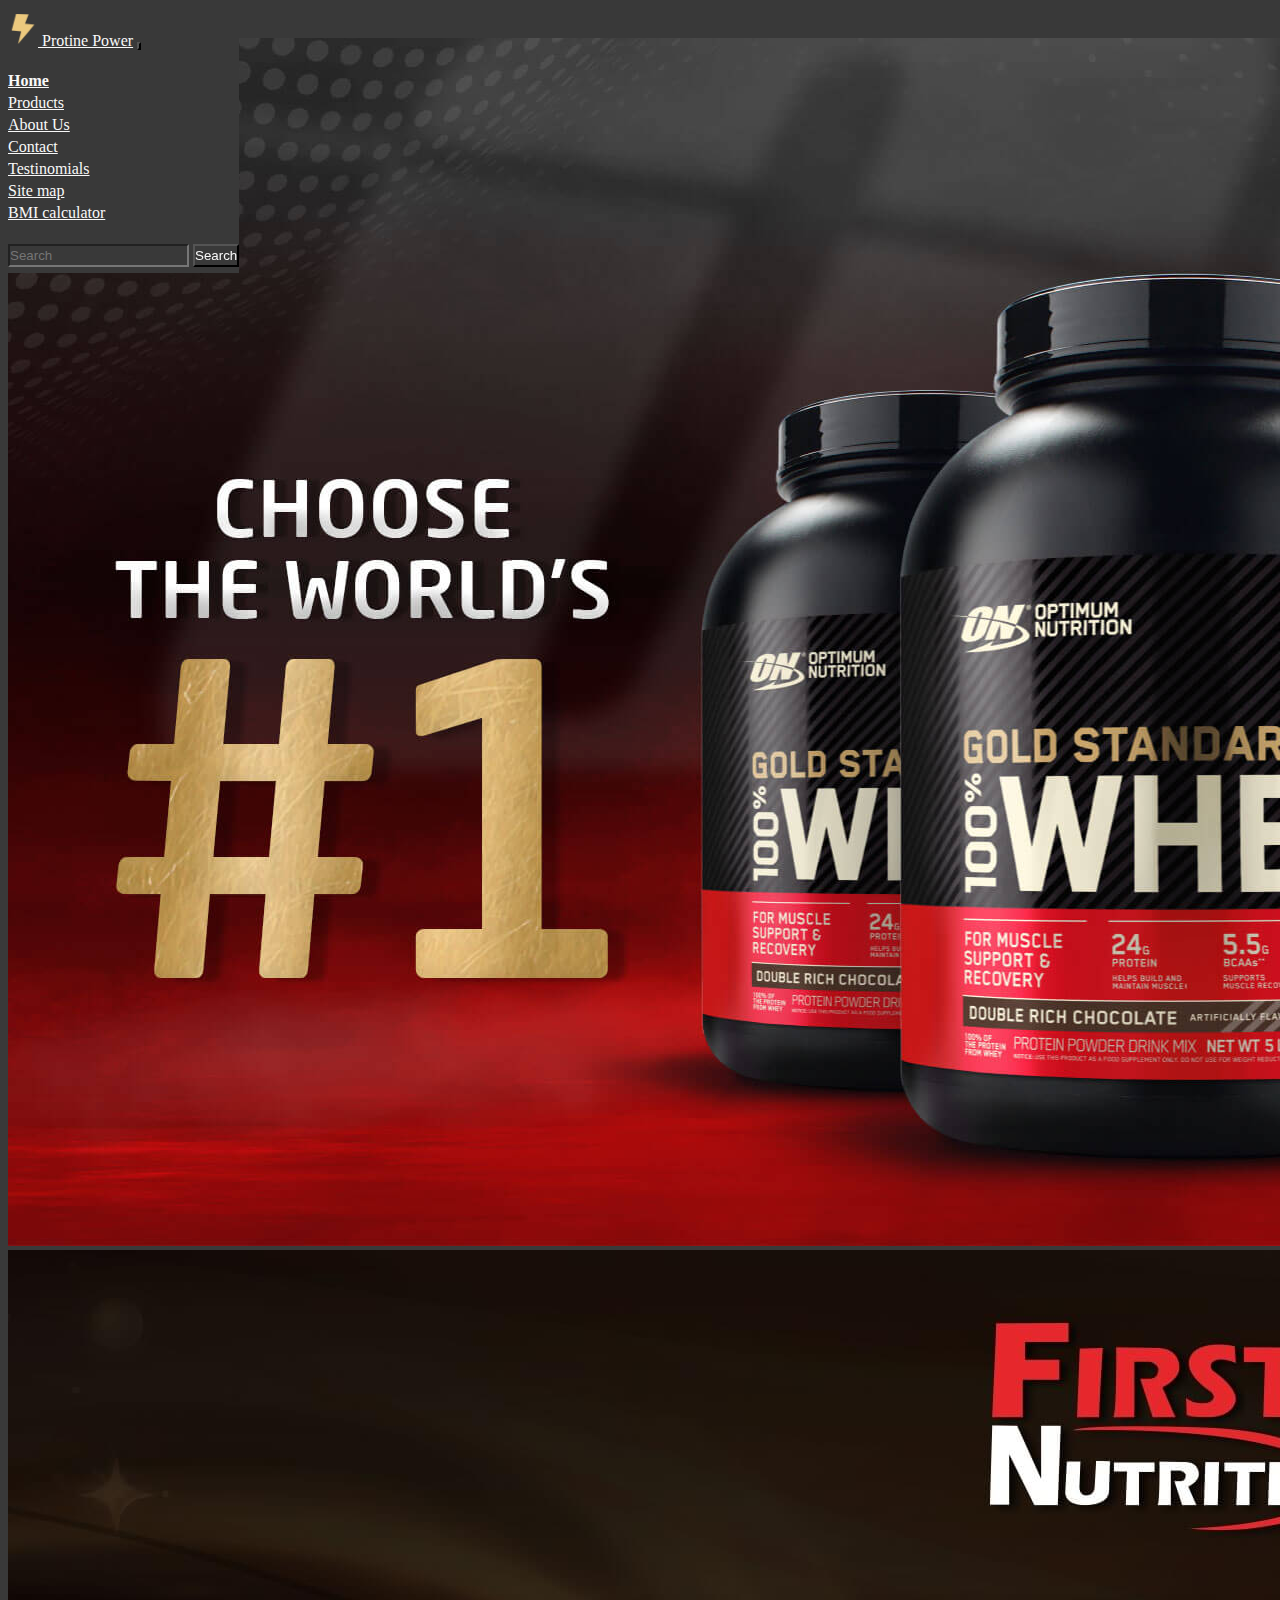
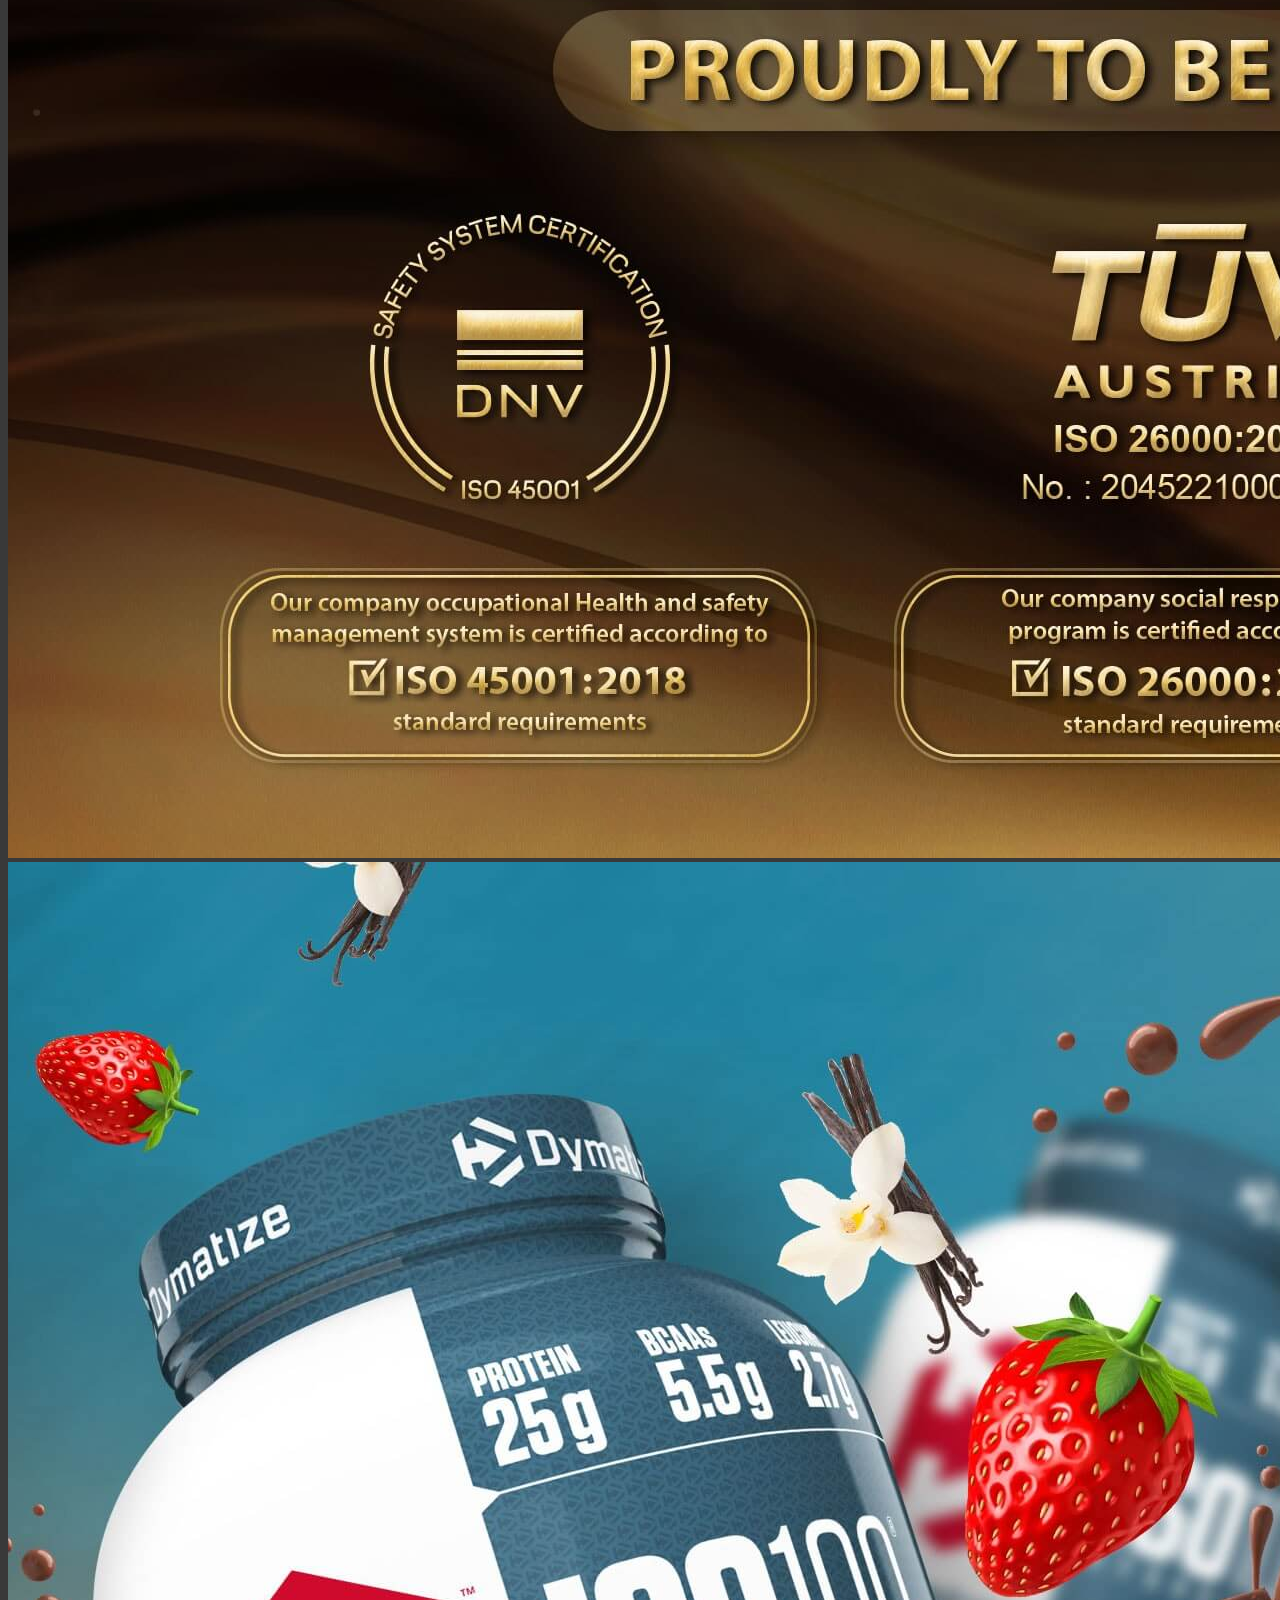
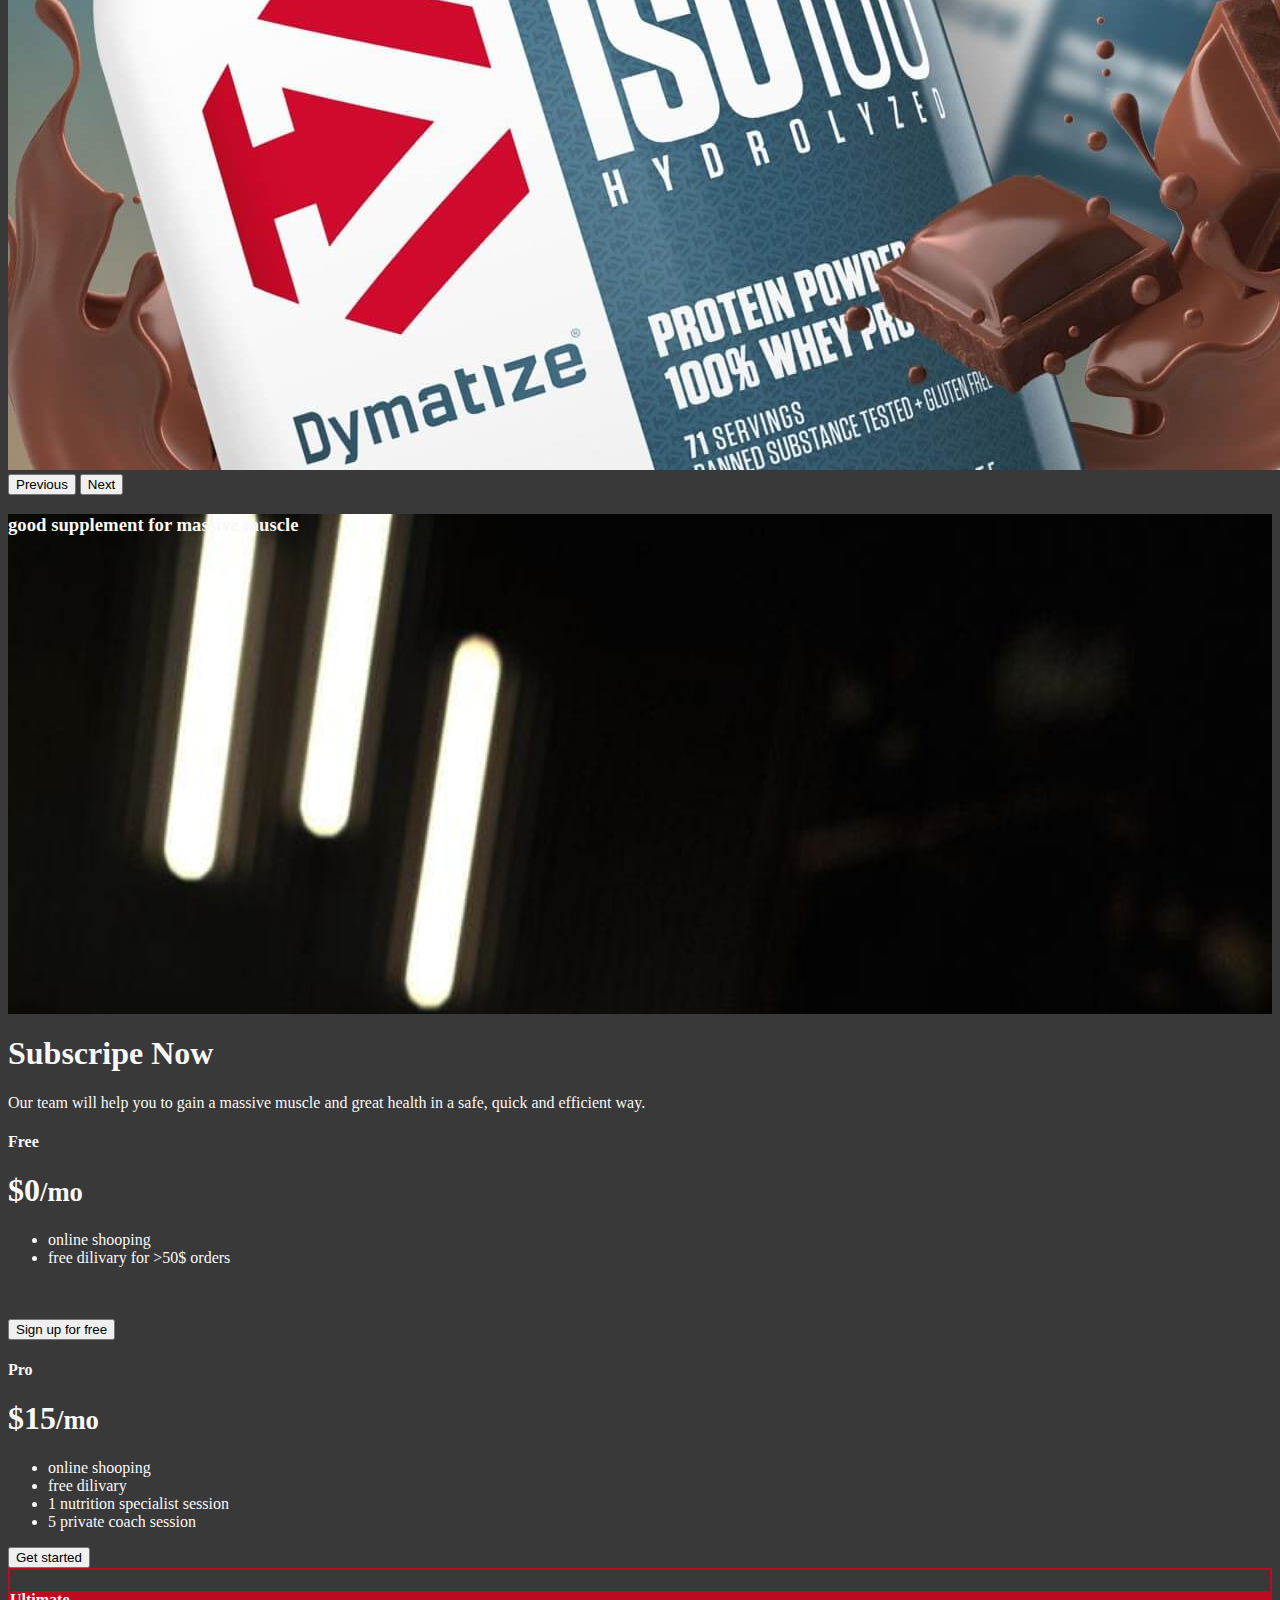
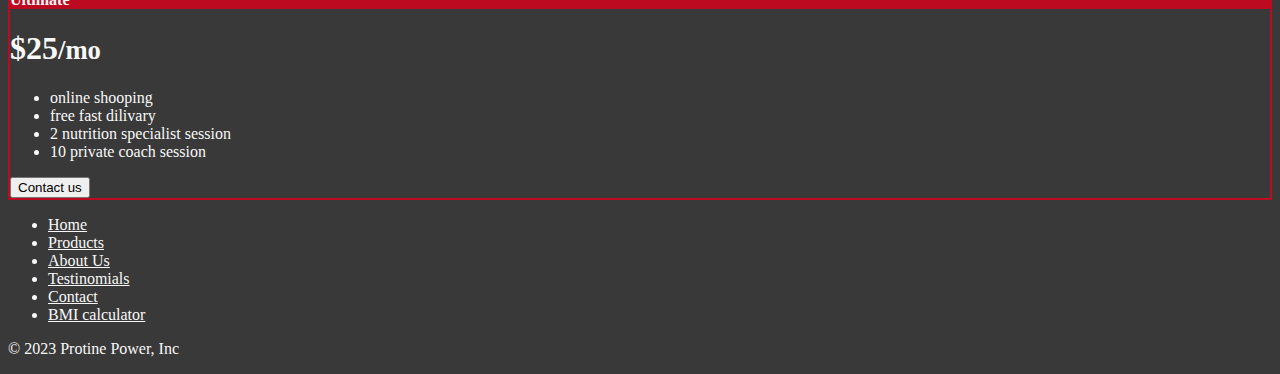
<file: index.html>
<!DOCTYPE html>
<html lang="en">
<head>
    <meta charset="UTF-8">
    <meta name="viewport" content="width=device-width, initial-scale=1.0">
    <title>Protine power</title>
    <link href="https://cdn.jsdelivr.net/npm/bootstrap@5.3.2/dist/css/bootstrap.min.css" rel="stylesheet" integrity="sha384-T3c6CoIi6uLrA9TneNEoa7RxnatzjcDSCmG1MXxSR1GAsXEV/Dwwykc2MPK8M2HN" crossorigin="anonymous">
    <link href="style.css" rel="stylesheet" >
</head>

<body>
    <nav class="navbar navbar-expand-lg bg-body-tertiary w-100">
      <div class="container-fluid">
        <a class="navbar-brand" href="#"> <img class = "logo" src="./img/logo.png"/> Protine Power</a>
        <button class="navbar-toggler" type="button" data-bs-toggle="collapse" data-bs-target="#navbarSupportedContent" aria-controls="navbarSupportedContent" aria-expanded="false" aria-label="Toggle navigation">
          <span class="navbar-toggler-icon"></span>
        </button>
        <div class="collapse navbar-collapse" id="navbarSupportedContent">
          <ul class="navbar-nav me-auto mb-2 mb-lg-0">
            <li class="nav-item">
              <a class="nav-link active" aria-current="page" href="./index.html">Home</a>
            </li>
            <li class="nav-item">
              <a class="nav-link" href="pages/products/Products.html">Products</a>
            </li>
            <li class="nav-item">
              <a class="nav-link" href="pages/about us/about us.html">About Us</a>
            </li>
            <li class="nav-item">
              <a class="nav-link" href="pages/contact/contact.html">Contact</a>
            </li>
            <li class="nav-item">
              <a class="nav-link" href="pages/Reviews/reviews.html">Testinomials</a>
            </li>
            <li class="nav-item">
              <a class="nav-link" href="pages/site.map/map.html">Site map</a>
            </li>
            <li class="nav-item">
              <a class="nav-link" href="pages/BMI calculator/js.html">BMI calculator</a>
            </li>
          </ul>

          <form class="d-flex" role="search">
            <input class="form-control me-2" type="search" placeholder="Search" aria-label="Search" style="color:#101010 !important;">
            <button type="button" class="btn btn-outline-warning">Search</button>
          </form>
        </div>
      </div>
    </nav>
    
    <header>
      <div id="carouselExampleInterval" class="carousel slide" data-bs-ride="carousel">
        <div class="carousel-inner">
          <div class="carousel-item active" data-bs-interval="3000">
                <img src="./img/head img 1.jpeg" class="d-block w-100" alt="...">
            </div>
            <div class="carousel-item" data-bs-interval="3000">
                <img src="./img/h img 2.jpeg" class="d-block w-100" alt="...">
            </div>
            <div class="carousel-item">
                <img src="./img/h img 3.jpeg" class="d-block w-100" alt="...">
            </div>
        </div>
        <button class="carousel-control-prev" type="button" data-bs-target="#carouselExampleInterval" data-bs-slide="prev">
            <span class="carousel-control-prev-icon" aria-hidden="true"></span>
            <span class="visually-hidden">Previous</span>
        </button>
        <button class="carousel-control-next" type="button" data-bs-target="#carouselExampleInterval" data-bs-slide="next">
            <span class="carousel-control-next-icon" aria-hidden="true"></span>
            <span class="visually-hidden">Next</span>
        </button>
    </div>
    </header>
    <div class="container py-3">
    
    <section class="cards">
      
  
        <div class="col">
          <div class="card card-cover h-200 overflow-hidden text-bg-dark rounded-4 shadow-lg" style="background-image: url('./img/protine.jpeg');  background-size: cover;">
            <div class="d-flex flex-column h-200 p-5 pb-3 text-shadow-1">
              <h3 class="pt-5 mt-5 mb-4 display-6 lh-1 fw-bold">good supplement for massive muscle</h3>
            </div>
          </div>
        </div>
      </div>
    </section>
    <!--subscription section-->
    <div class="container">
        <div class="pricing-header p-3 pb-md-4 mx-auto text-center">
          <h1 class="display-4 fw-normal text-body-primary">Subscripe Now</h1>
          <p class="fs-5 text-body-primary">Our team will help you to gain a massive muscle and great health in a safe, quick and efficient way.</p>
        </div>
    </div>
    <main>
      <div class="row row-cols-1 row-cols-md-3 mb-3 text-center">
        <div class="col">
          <div class="card mb-4 rounded-3 shadow-sm">
            <div class="card-header py-3">
              <h4 class="my-0 fw-normal">Free</h4>
            </div>
            <div class="card-body">
              <h1 class="card-title pricing-card-title">$0<small class="text-body-secondary fw-light">/mo</small></h1>
              <ul class="list-unstyled mt-3 mb-4">
                <li>online shooping</li>
                <li>free dilivary for >50$ orders</li>
                <br/>
                <br/>
              </ul>
              <button type="button" class="w-100 btn btn-lg btn-outline-danger">Sign up for free</button>
            </div>
          </div>
        </div>
        <div class="col">
          <div class="card mb-4 rounded-3 shadow-sm">
            <div class="card-header py-3">
              <h4 class="my-0 fw-normal">Pro</h4>
            </div>
            <div class="card-body">
              <h1 class="card-title pricing-card-title">$15<small class="text-body-secondary fw-light">/mo</small></h1>
              <ul class="list-unstyled mt-3 mb-4">
                <li>online shooping</li>
                <li>free dilivary</li>
                <li>1 nutrition specialist session </li>
                <li>5 private coach session</li>
              </ul>
              <a href="pages/products/Products.html">
              <button type="button" class="w-100 btn btn-lg btn-outline-danger">Get started</button>
            </a>
            </div>
          </div>
        </div>
        <div class="col">
          <div class="card mb-4 rounded-3 shadow-sm red-body">
            <div class="card-header py-3 text-bg-primary border-primary red-header">
              <h4 class="my-0 fw-normal">Ultimate</h4>
            </div>
            <div class="card-body">
              <h1 class="card-title pricing-card-title">$25<small class="text-body-secondary fw-light">/mo</small></h1>
              <ul class="list-unstyled mt-3 mb-4">
                <li>online shooping</li>
                <li>free fast dilivary</li>
                <li>2 nutrition specialist session </li>
                <li>10 private coach session</li>
              </ul>
              <a href="pages/contact/contact.html">
              <button type="button" class="w-100 btn btn-lg btn-danger" >Contact us</button>
            </a>
            </div>
          </div>
        </div>
      </div>
    </main>
    </div>
    <div class="container">
      <footer class="py-3 my-4">
        <ul class="nav justify-content-center border-bottom pb-3 mb-3">
          <li class="nav-item"><a href="#" class="nav-link px-2 text-light">Home</a></li>
          <li class="nav-item"><a href="pages/products/Products.html" class="nav-link px-2 text-light">Products</a></li>
          <li class="nav-item"><a href="pages/about us.html" class="nav-link px-2 text-light">About Us</a></li>
          <li class="nav-item"><a href="pages/Reviews/reviews.html" class="nav-link px-2 text-light">Testinomials</a></li>
          <li class="nav-item"><a href="pages/contact.html" class="nav-link px-2 text-light">Contact</a></li>
          <li class="nav-item"><a href="pages/BMI calculator/js.html" class="nav-link px-2 text-light">BMI calculator</a></li>
        </ul>
        <p class="text-center text-light">© 2023 Protine Power, Inc</p>
      </footer>
    </div>
    
    <script src="https://cdn.jsdelivr.net/npm/bootstrap@5.3.2/dist/js/bootstrap.bundle.min.js" integrity="sha384-C6RzsynM9kWDrMNeT87bh95OGNyZPhcTNXj1NW7RuBCsyN/o0jlpcV8Qyq46cDfL" crossorigin="anonymous"></script>
</body>
</html>
</file>
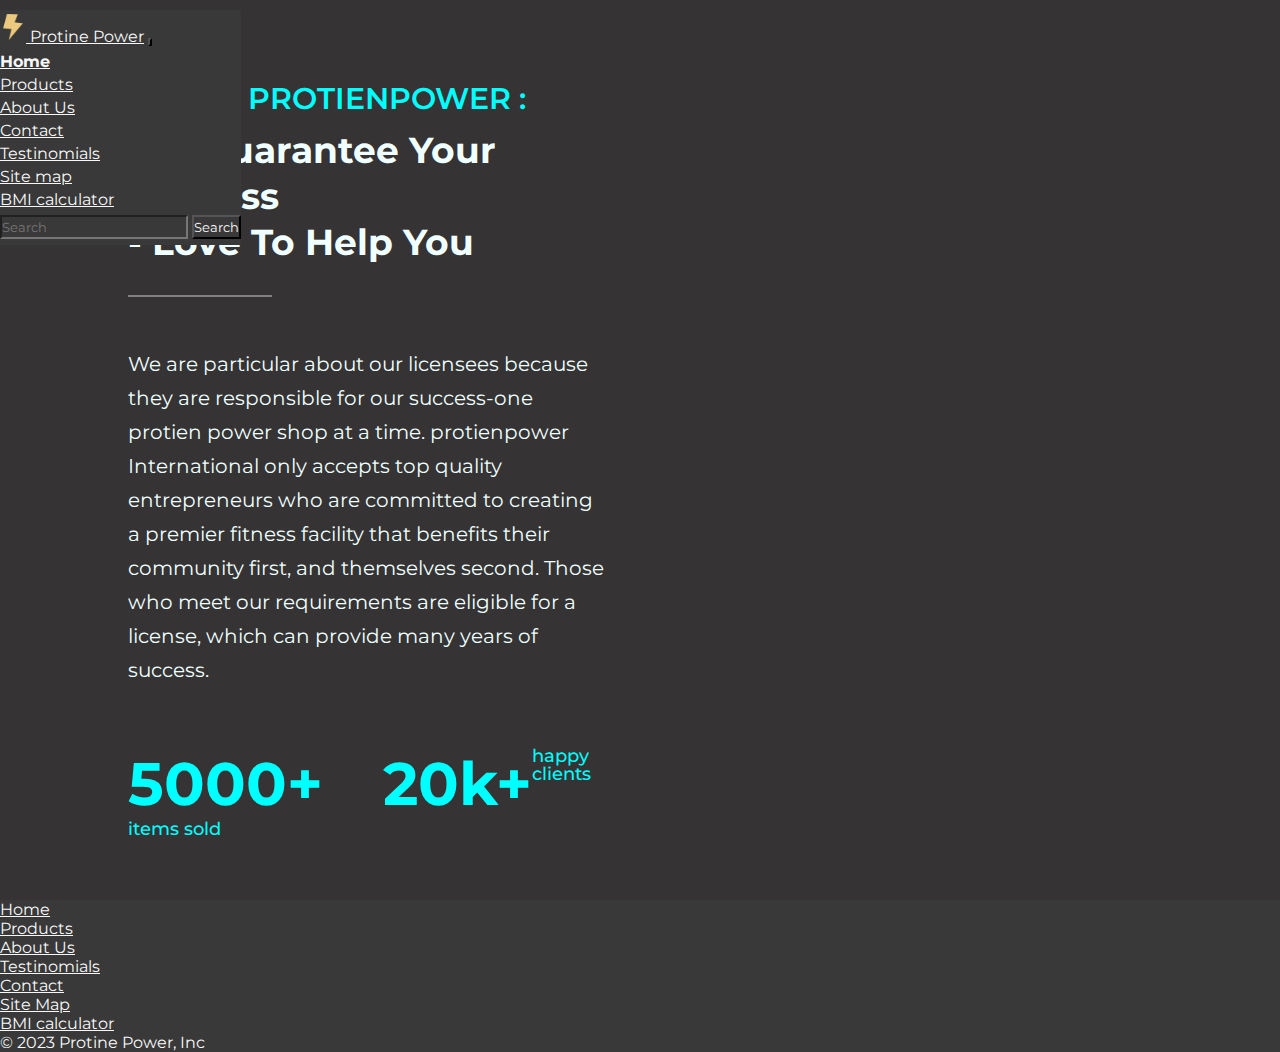
<file: pages/about us/about us.html>
<!DOCTYPE html>
<html lang="en">
<head>
    <title>about us</title>
    <link href="https://cdn.jsdelivr.net/npm/bootstrap@5.3.2/dist/css/bootstrap.min.css" rel="stylesheet" integrity="sha384-T3c6CoIi6uLrA9TneNEoa7RxnatzjcDSCmG1MXxSR1GAsXEV/Dwwykc2MPK8M2HN" crossorigin="anonymous">
    <link href="style.css" rel="stylesheet" >
    <link rel="stylesheet" href="s.css">
    <link rel="preconnect" href="https://fonts.googleapis.com">
<link rel="preconnect" href="https://fonts.gstatic.com" crossorigin>
<link href="https://fonts.googleapis.com/css2?family=Montserrat:wght@100;200;300;400;500;600;700&display=swap" rel="stylesheet">
</head>
<body>
    <nav class="navbar navbar-expand-lg bg-body-tertiary w-100">
        <div class="container-fluid">
          <a class="navbar-brand" href="../../index.html"> <img class = "logo" src="logo.png"/> Protine Power</a>
          <button class="navbar-toggler" type="button" data-bs-toggle="collapse" data-bs-target="#navbarSupportedContent" aria-controls="navbarSupportedContent" aria-expanded="false" aria-label="Toggle navigation">
            <span class="navbar-toggler-icon"></span>
          </button>
          <div class="collapse navbar-collapse" id="navbarSupportedContent">
            <ul class="navbar-nav me-auto mb-2 mb-lg-0">
              <li class="nav-item">
                <a class="nav-link active" aria-current="page" href="../../index.html">Home</a>
              </li>
              <li class="nav-item">
                <a class="nav-link" href="../products/Products.html">Products</a>
              </li>
              <li class="nav-item">
                <a class="nav-link" href="../about us/about us.html">About Us</a>
              </li>
              <li class="nav-item">
                <a class="nav-link" href="../contact/contact.html">Contact</a>
              </li>
              <li class="nav-item">
                <a class="nav-link" href="../Reviews/reviews.html">Testinomials</a>
              </li>
              <li class="nav-item">
                <a class="nav-link" href="../site.map/map.html">Site map</a>
              </li>
              <li class="nav-item">
                <a class="nav-link" href="../BMI calculator/js.html">BMI calculator</a>
              </li>
            </ul>
  
            <form class="d-flex" role="search">
              <input class="form-control me-2" type="search" placeholder="Search" aria-label="Search" style="color:#101010 !important;">
              <button type="button" class="btn btn-outline-warning">Search</button>
            </form>
          </div>
        </div>
      </nav>
    <section class="about-us">
       

        <div class="text">
            <h4>about protienpower :</h4>
            <h1>we guarantee your success <br>  - love to help you</h1>
            <hr>
            <p>
                We are particular about our licensees because they are responsible for our success-one protien power shop at a time. protienpower International only accepts top quality entrepreneurs who are committed to creating a premier fitness facility that benefits their community first, and themselves second. Those who meet our requirements are eligible for a license, which can provide many years of success. 
            </p>

            <div class="last-text">
                <div class="text1">
                <h3>5000+</h3>
                <h5>items sold</h5>
            </div>

            <div class="last-text">
                <h3>20k+</h3>
                <h5>happy clients</h5>
            </div>
            </div>
        </div>
    </section>
    <div class="container">
      <footer class="py-3 my-4">
        <ul class="nav justify-content-center border-bottom pb-3 mb-3">
          <li class="nav-item"><a href="../../index.html" class="nav-link px-2 text-light">Home</a></li>
          <li class="nav-item"><a href="../products/Products.html" class="nav-link px-2 text-light">Products</a></li>
          <li class="nav-item"><a href="../about us/about us.html" class="nav-link px-2 text-light">About Us</a></li>
          <li class="nav-item"><a href="../Reviews/reviews.html" class="nav-link px-2 text-light">Testinomials</a></li>
          <li class="nav-item"><a href="../contact/contact.html" class="nav-link px-2 text-light">Contact</a></li>
          <li class="nav-item"><a href="../site.map/map.html" class="nav-link px-2 text-light">Site Map</a></li>
          <li class="nav-item"><a href="../BMI calculator/js.html" class="nav-link px-2 text-light">BMI calculator</a></li>
        </ul>
        <p class="text-center text-light">© 2023 Protine Power, Inc</p>
      </footer>
    </div>
</body>
<script src="https://cdn.jsdelivr.net/npm/bootstrap@5.3.2/dist/js/bootstrap.bundle.min.js" integrity="sha384-C6RzsynM9kWDrMNeT87bh95OGNyZPhcTNXj1NW7RuBCsyN/o0jlpcV8Qyq46cDfL" crossorigin="anonymous"></script>
</html>
</file>
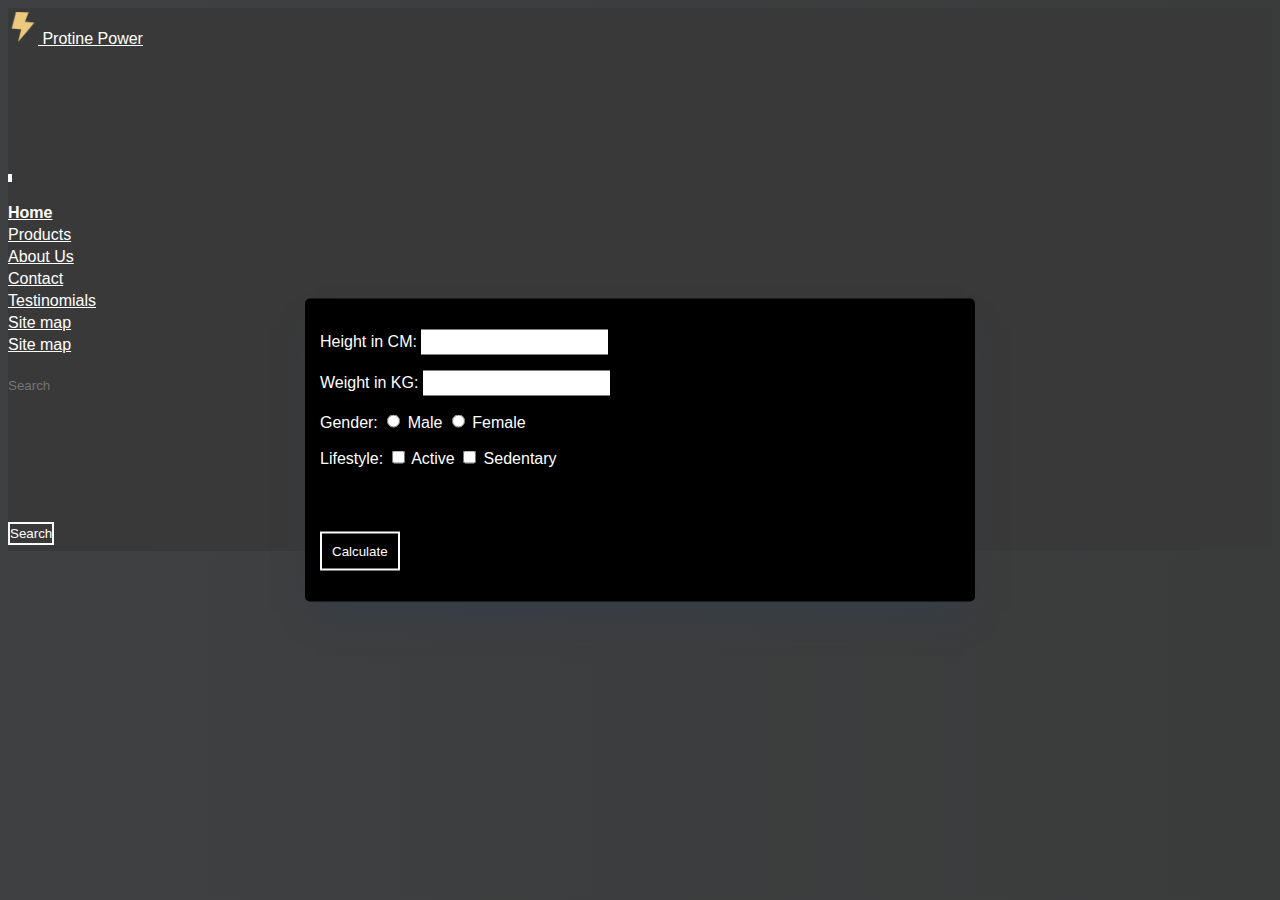
<file: pages/BMI calculator/js.html>
<!DOCTYPE html>
<html lang="en">
<head>
    <meta charset="UTF-8">
    <meta http-equiv="X-UA-Compatible" content="IE=edge">
    <meta name="viewport" content="width=device-width, initial-scale=1.0">
    <title>BMI Calculator with JavaScript</title>
    <link rel="stylesheet" href="js.css">
    <script src="script.js" defer></script>
    <link href="https://cdn.jsdelivr.net/npm/bootstrap@5.3.2/dist/css/bootstrap.min.css" rel="stylesheet" integrity="sha384-T3c6CoIi6uLrA9TneNEoa7RxnatzjcDSCmG1MXxSR1GAsXEV/Dwwykc2MPK8M2HN" crossorigin="anonymous">
</head>
<body>
    <nav class="navbar navbar-expand-lg bg-body-tertiary w-100">
        <div class="container-fluid">
          <a class="navbar-brand" href="../../index.html"> <img class = "logo" src="logo.png"/> Protine Power</a>
          <button class="navbar-toggler" type="button" data-bs-toggle="collapse" data-bs-target="#navbarSupportedContent" aria-controls="navbarSupportedContent" aria-expanded="false" aria-label="Toggle navigation">
            <span class="navbar-toggler-icon"></span>
          </button>
          <div class="collapse navbar-collapse" id="navbarSupportedContent">
            <ul class="navbar-nav me-auto mb-2 mb-lg-0">
              <li class="nav-item">
                <a class="nav-link active" aria-current="page" href="../../index.html">Home</a>
              </li>
              <li class="nav-item">
                <a class="nav-link" href="../products/Products.html">Products</a>
              </li>
              <li class="nav-item">
                <a class="nav-link" href="../about us/about us.html">About Us</a>
              </li>
              <li class="nav-item">
                <a class="nav-link" href="../contact/contact.html">Contact</a>
              </li>
              <li class="nav-item">
                <a class="nav-link" href="../Reviews/reviews.html">Testinomials</a>
              </li>
              <li class="nav-item">
                <a class="nav-link" href="../site.map/map.html">Site map</a>
              </li>
              <li class="nav-item">
                <a class="nav-link" href="../BMI calculator/js.html">Site map</a>
              </li>
            </ul>
  
            <form class="d-flex" role="search">
              <input class="form-control me-2" type="search" placeholder="Search" aria-label="Search" style="color:#101010 !important;">
              <button type="button" class="btn btn-outline-warning">Search</button>
            </form>
          </div>
        </div>
      </nav>
    <div class="wrapper">
        <p>Height in CM:
            <input type="text" id="height"><br><span id="height_error"></span>
        </p>
    
        <p>Weight in KG:
            <input type="text" id="weight"><br><span id="weight_error"></span>
        </p>
        <p>Gender:
            <input type="radio" name="gender" value="male" id="male"> Male
            <input type="radio" name="gender" value="female" id="female"> Female
            <br><span id="gender_error"></span>
        </p>
        <p>Lifestyle:
            <input type="checkbox" name="lifestyle" value="active" id="active"> Active
            <input type="checkbox" name="lifestyle" value="sedentary" id="sedentary"> Sedentary
            <span id="lifestyle_error"></span>
        </p>
    
        <button id="btn">Calculate</button>
        <p id="output"></p>
    </div>
    
</body>
<script src="https://cdn.jsdelivr.net/npm/bootstrap@5.3.2/dist/js/bootstrap.bundle.min.js" integrity="sha384-C6RzsynM9kWDrMNeT87bh95OGNyZPhcTNXj1NW7RuBCsyN/o0jlpcV8Qyq46cDfL" crossorigin="anonymous"></script>
</html>
</file>
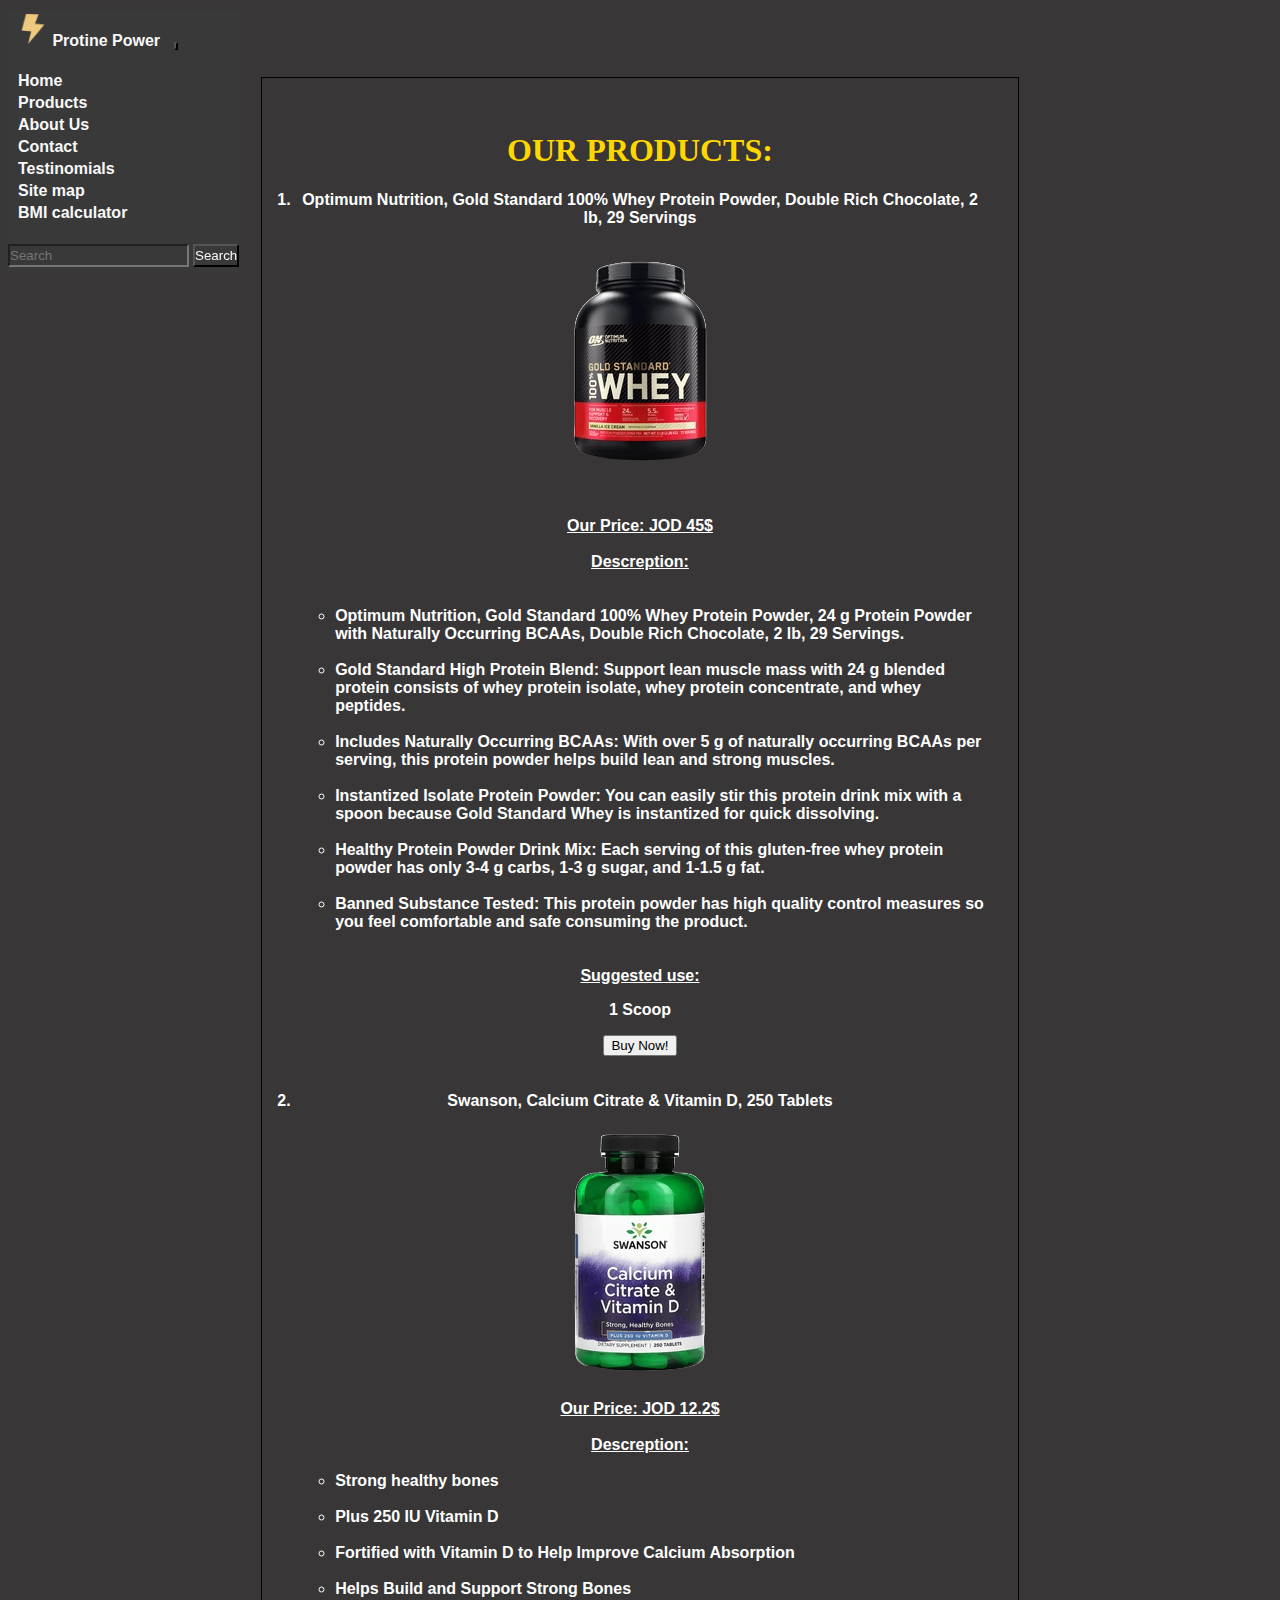
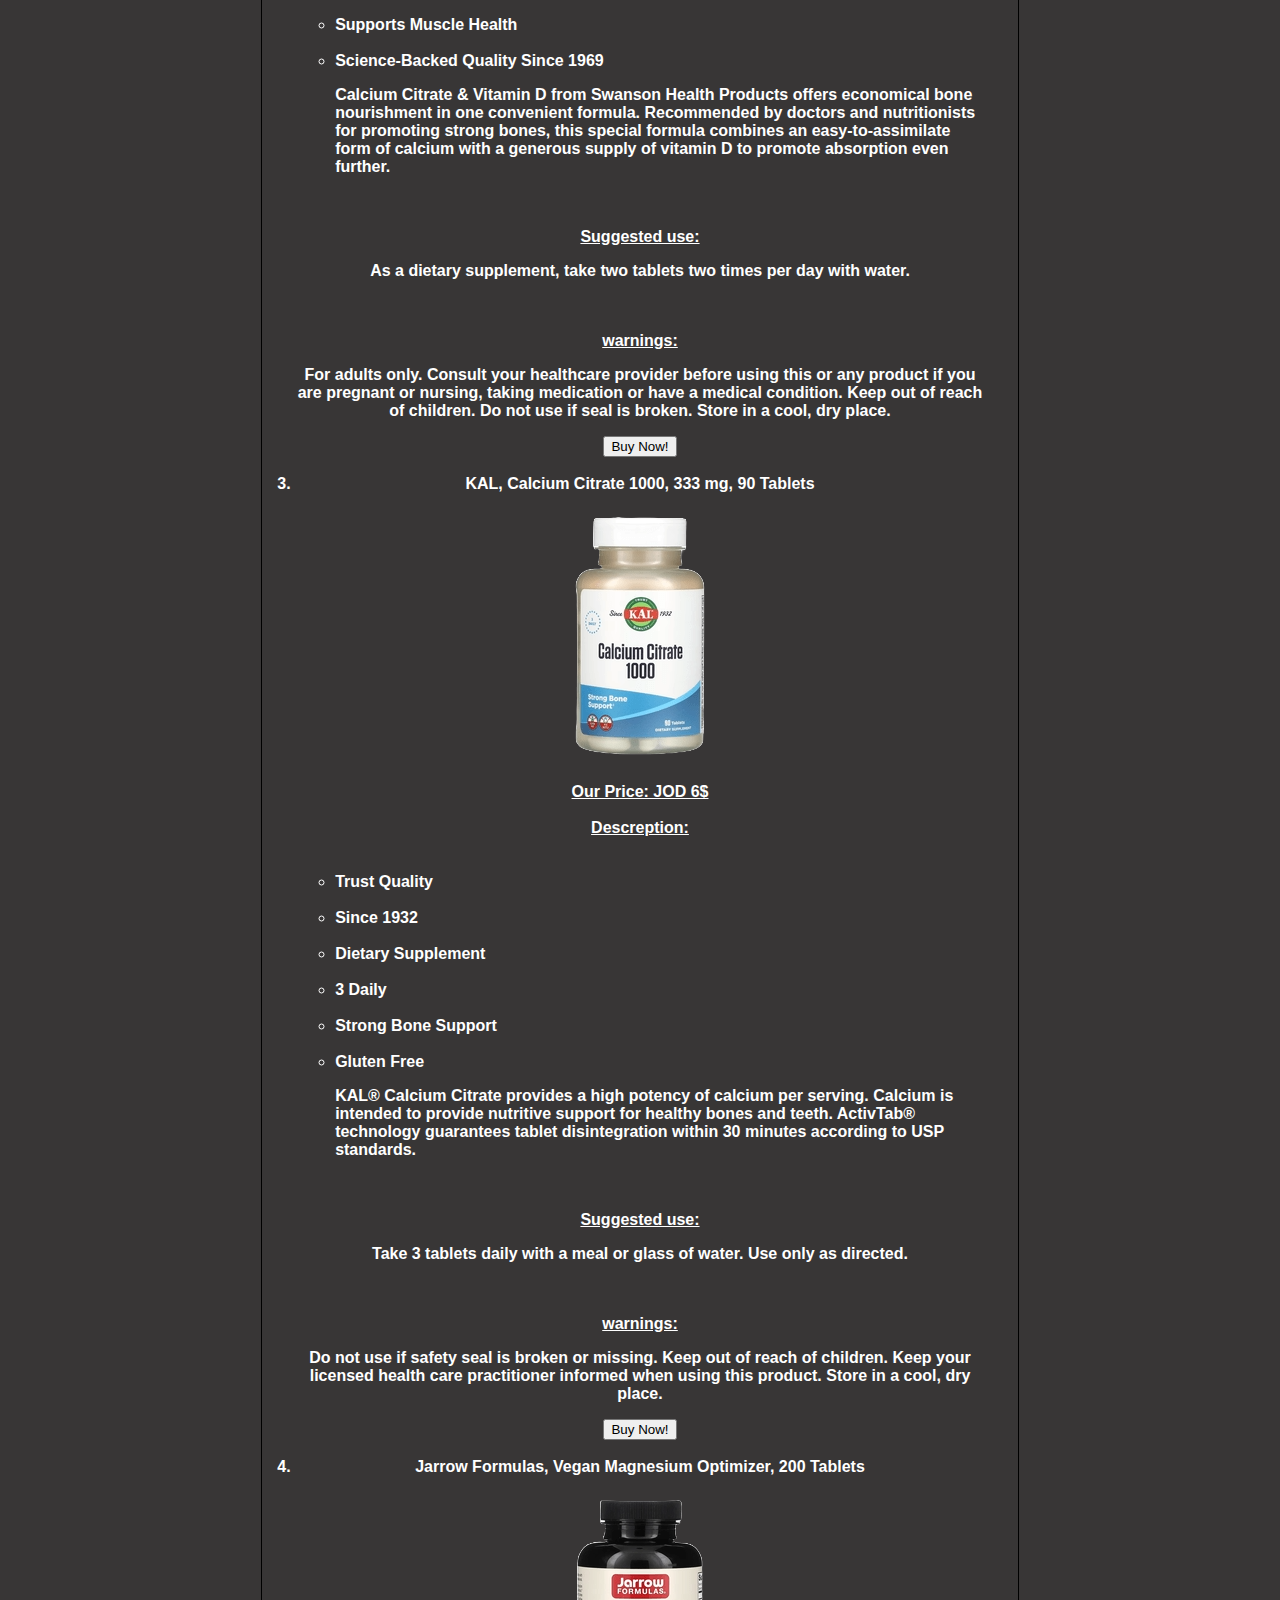
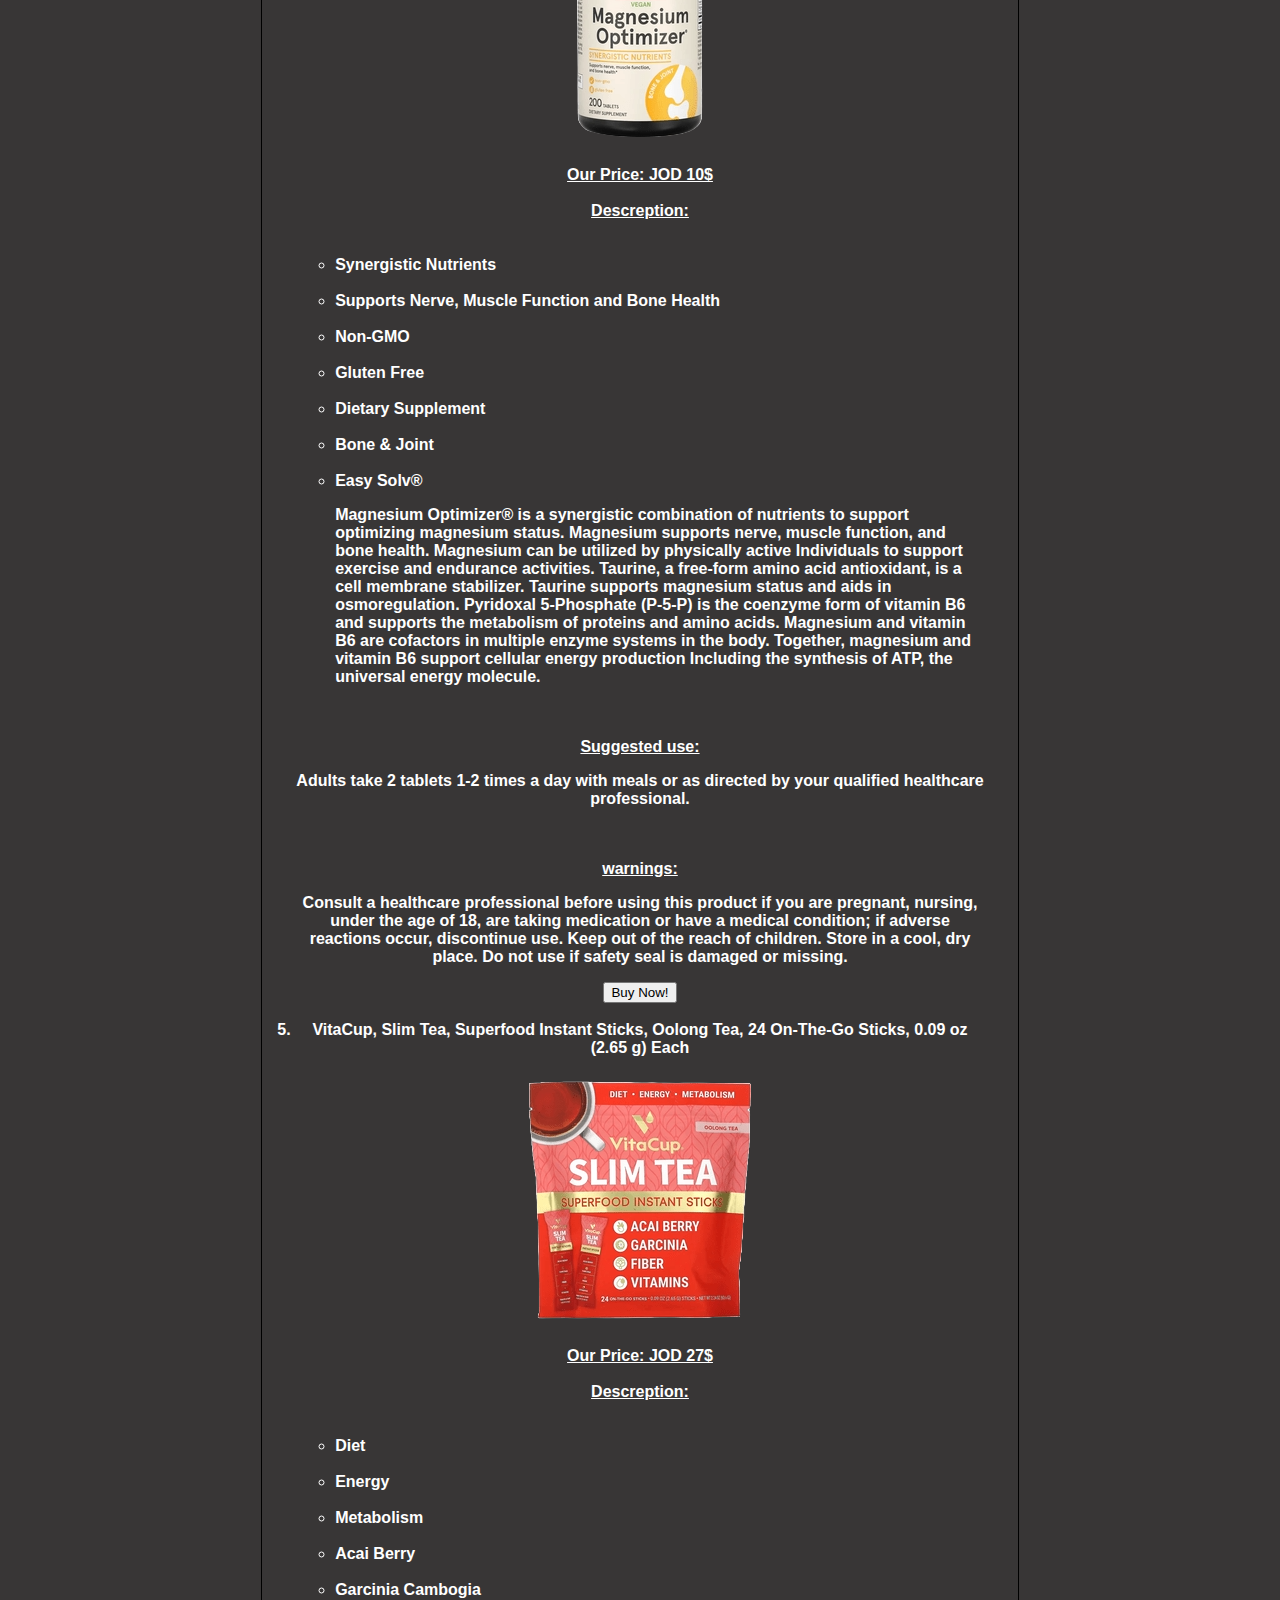
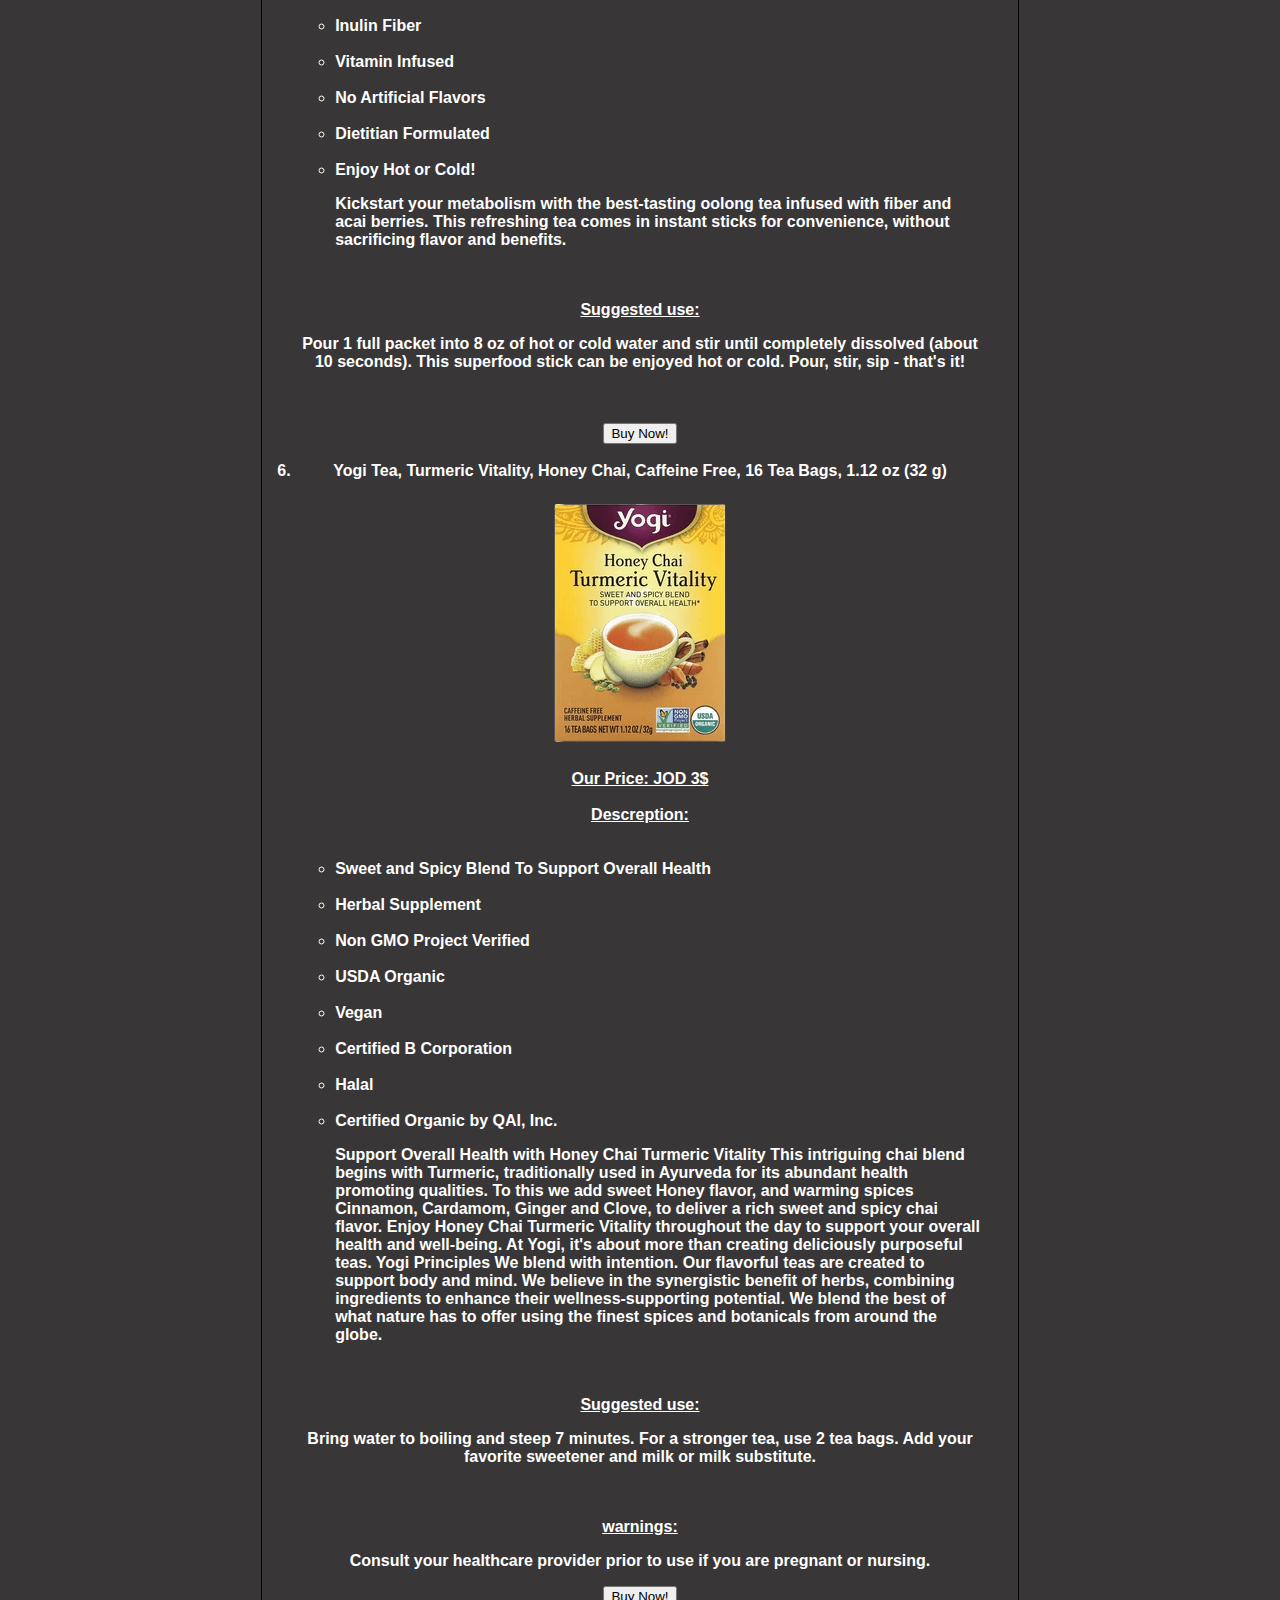
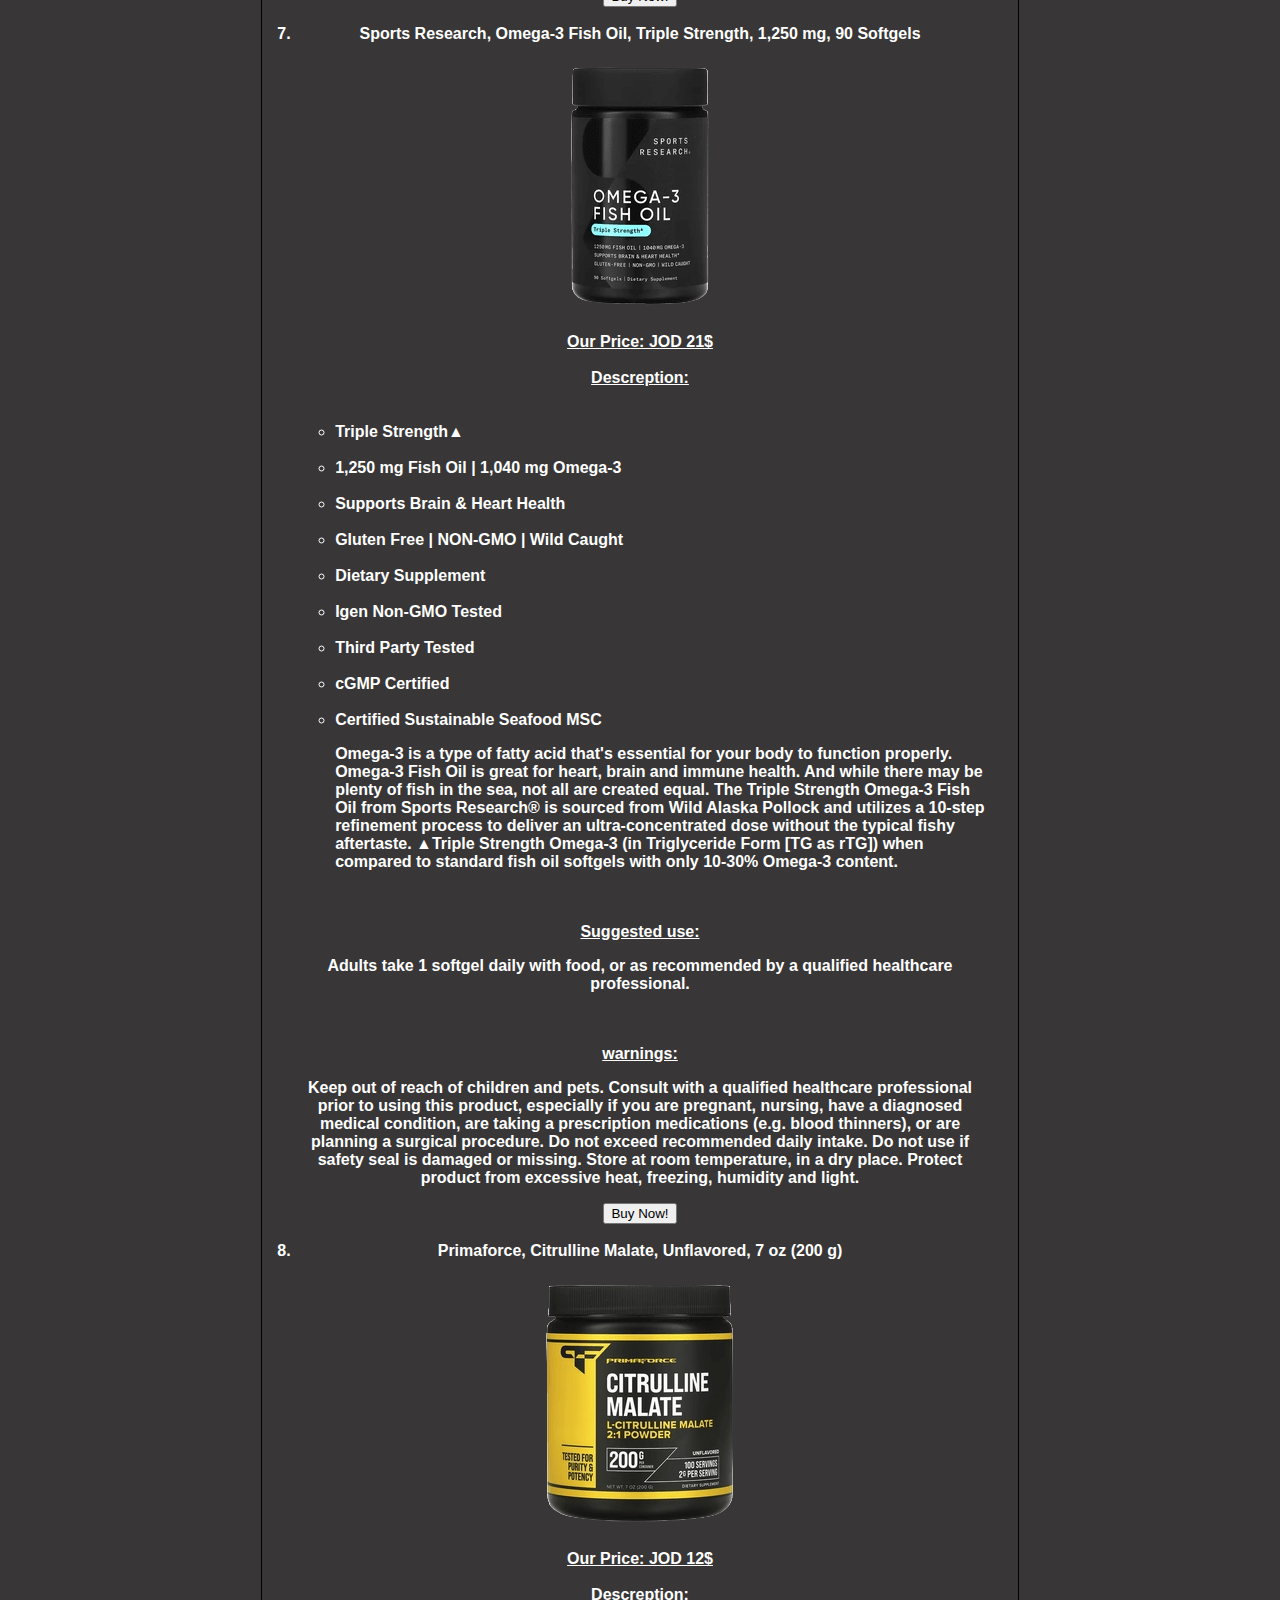
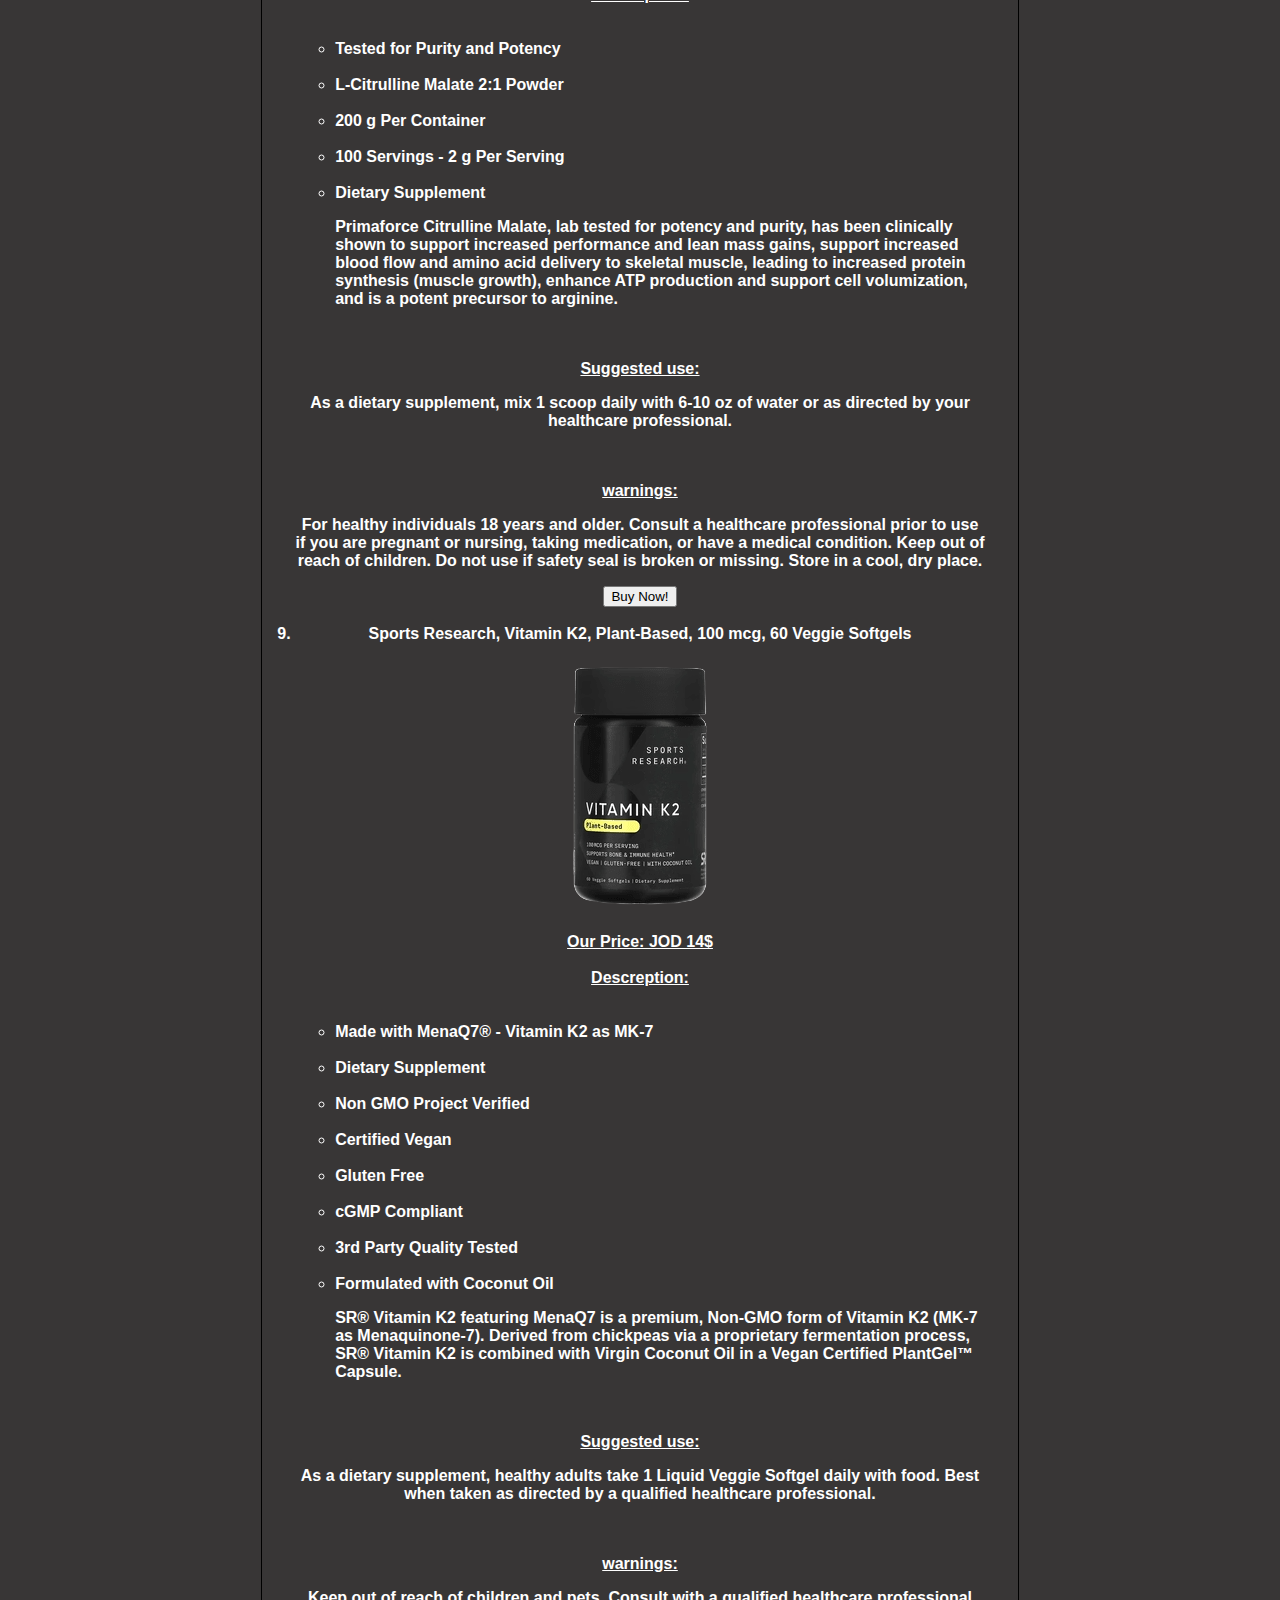
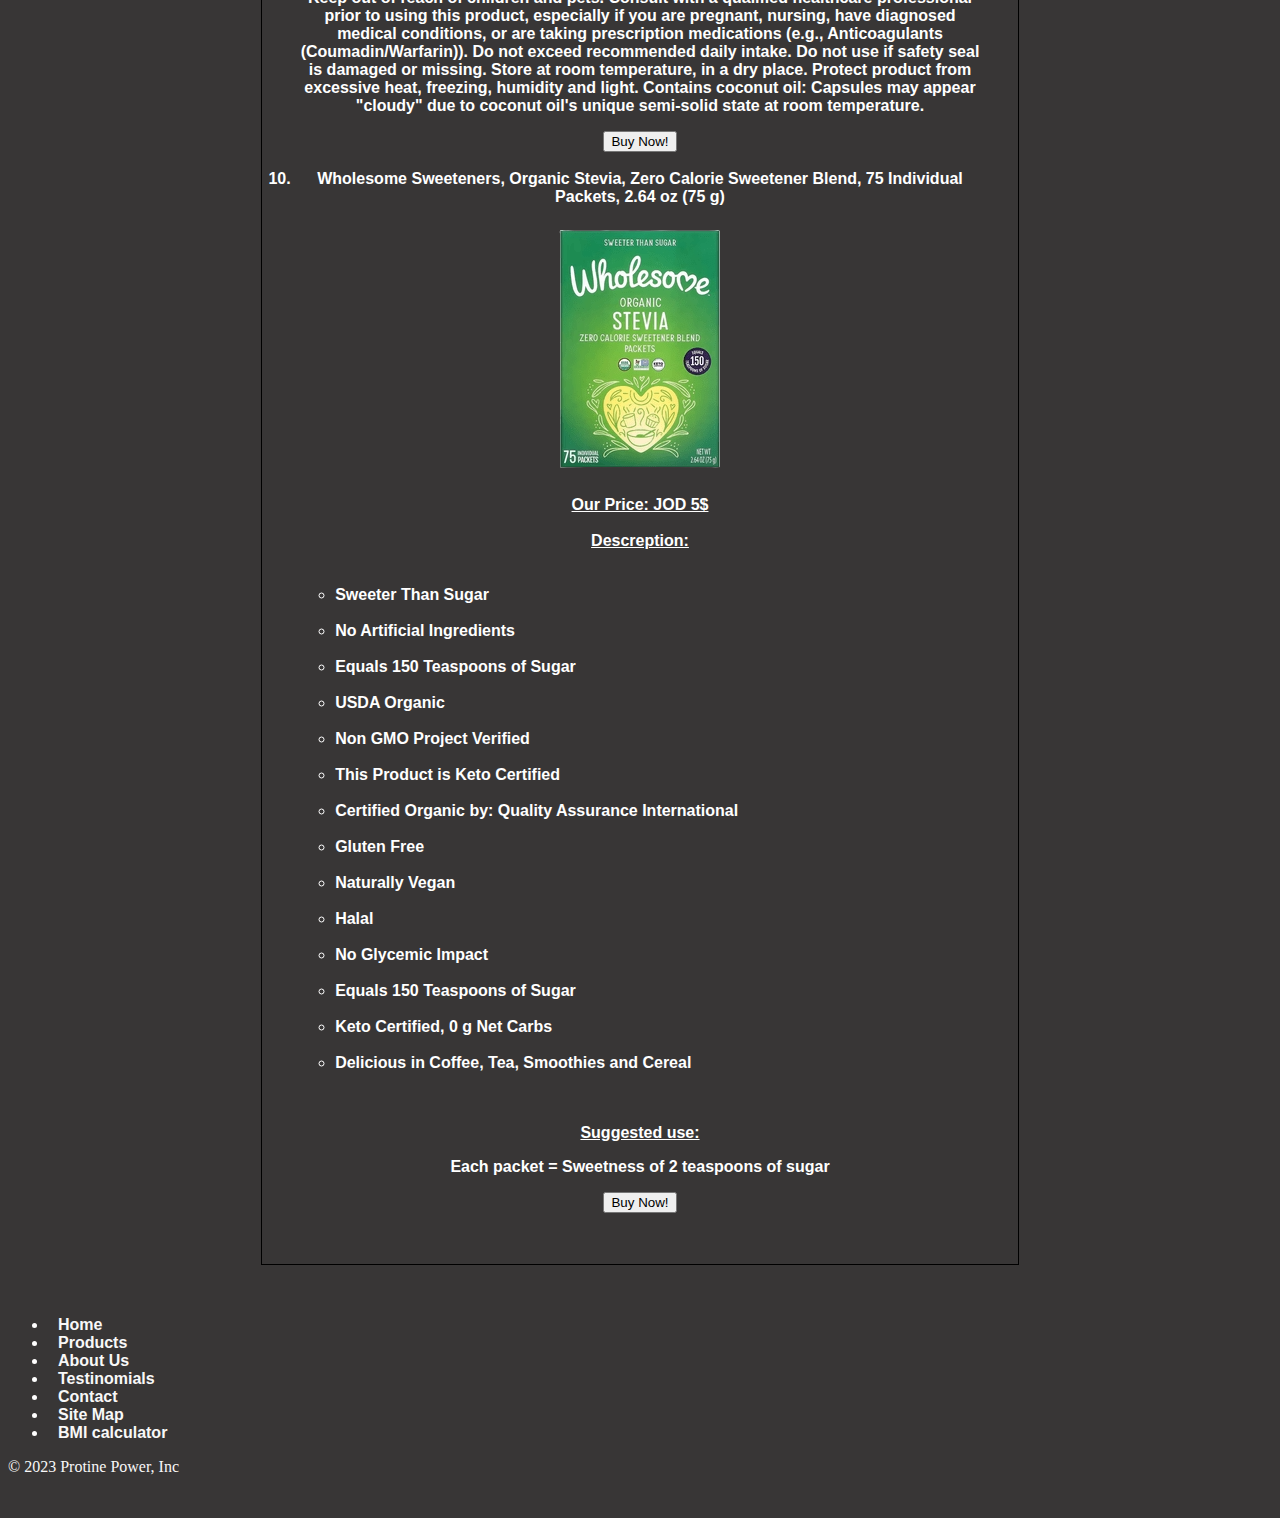
<file: pages/products/Products.html>
<!DOCTYPE html>
<html>
    <head>
        <link href="https://cdn.jsdelivr.net/npm/bootstrap@5.3.2/dist/css/bootstrap.min.css" rel="stylesheet" integrity="sha384-T3c6CoIi6uLrA9TneNEoa7RxnatzjcDSCmG1MXxSR1GAsXEV/Dwwykc2MPK8M2HN" crossorigin="anonymous">
        <link href="style.css" rel="stylesheet" >
        <link href="s.css" rel="stylesheet" >
        <a id="top"></a>
        <title>Products</title>
    </head>
    <body>
        <nav class="navbar navbar-expand-lg bg-body-tertiary w-100">
            <div class="container-fluid">
              <a class="navbar-brand" href="../../index.html"> <img class = "logo" src="pictures/logo.png"/> Protine Power</a>
              <button class="navbar-toggler" type="button" data-bs-toggle="collapse" data-bs-target="#navbarSupportedContent" aria-controls="navbarSupportedContent" aria-expanded="false" aria-label="Toggle navigation">
                <span class="navbar-toggler-icon"></span>
              </button>
              <div class="collapse navbar-collapse" id="navbarSupportedContent">
                <ul class="navbar-nav me-auto mb-2 mb-lg-0">
                  <li class="nav-item">
                    <a class="nav-link active" aria-current="page" href="../../index.html">Home</a>
                  </li>
                  <li class="nav-item">
                    <a class="nav-link" href="../products/Products.html">Products</a>
                  </li>
                  <li class="nav-item">
                    <a class="nav-link" href="../about us/about us.html">About Us</a>
                  </li>
                  <li class="nav-item">
                    <a class="nav-link" href="../contact/contact.html">Contact</a>
                  </li>
                  <li class="nav-item">
                    <a class="nav-link" href="../Reviews/reviews.html">Testinomials</a>
                  </li>
                  <li class="nav-item">
                    <a class="nav-link" href="../site.map/map.html">Site map</a>
                  </li>
                  <li class="nav-item">
                    <a class="nav-link" href="../BMI calculator/js.html">BMI calculator</a>
                  </li>
                </ul>
      
                <form class="d-flex" role="search">
                  <input class="form-control me-2" type="search" placeholder="Search" aria-label="Search" style="color:#101010 !important;">
                  <button type="button" class="btn btn-outline-warning">Search</button>
                </form>
              </div>
            </div>
          </nav>
            <ol type ="1">
                <h1  style="color: gold;">OUR PRODUCTS:</h1>
                
                <! --Product 1-->
                <li>Optimum Nutrition, Gold Standard 100% Whey Protein Powder, Double Rich Chocolate, 2 lb, 29 Servings
                <br><br>
                <img src="pictures/protine powder.png" class="img-fluid">
                <br><br>
                    <u>Our Price: JOD 45$ </u>
                <br><br>
                    <u>Descreption:</u>
                    <ul>
                        <br>
                        <br><li>Optimum Nutrition, Gold Standard 100% Whey Protein Powder, 24 g Protein Powder with Naturally Occurring BCAAs, Double Rich Chocolate, 2 lb, 29 Servings.</li>
                        <br><li>Gold Standard High Protein Blend: Support lean muscle mass with 24 g blended protein consists of whey protein isolate, whey protein concentrate, and whey peptides.</li>
                        <br><li>Includes Naturally Occurring BCAAs: With over 5 g of naturally occurring BCAAs per serving, this protein powder helps build lean and strong muscles.</li>
                        <br><li>Instantized Isolate Protein Powder: You can easily stir this protein drink mix with a spoon because Gold Standard Whey is instantized for quick dissolving.</li>
                        <br><li>Healthy Protein Powder Drink Mix: Each serving of this gluten-free whey protein powder has only 3-4 g carbs, 1-3 g sugar, and 1-1.5 g fat.</li>
                        <br><li>Banned Substance Tested: This protein powder has high quality control measures so you feel comfortable and safe consuming the product.</li>
                    </ul>
                    <br><br>
                    <u>Suggested use:</u>
                    <p>1 Scoop</p>
                    <a href="../contact/contact.html">
                    <button type="button" class="w-100 btn btn-lg btn-danger">Buy Now!</button>
                </a>
                </li>
                <br><br>
                <! --Product 2-->
                <li>Swanson, Calcium Citrate & Vitamin D, 250 Tablets
                    <br><br>
                    <img src="pictures/swanson.png" class="img-fluid">
                    <br><br>
                        <u>Our Price: JOD 12.2$</u>
                    <br><br>
                    <u>Descreption:</u>
                    <ul>
                        <br><li>Strong healthy bones</li>
                        <br><li>Plus 250 IU Vitamin D</li>
                        <br><li>Fortified with Vitamin D to Help Improve Calcium Absorption </li>
                        <br><li>Helps Build and Support Strong Bones </li>
                        <br><li>Supports Muscle Health</li>
                        <br><li>Science-Backed Quality Since 1969</li>
                        <p>Calcium Citrate & Vitamin D from Swanson Health Products offers economical bone nourishment in one convenient formula. Recommended by doctors and nutritionists for promoting strong bones, this special formula combines an easy-to-assimilate form of calcium with a generous supply of vitamin D to promote absorption even further.</p>
                    </ul>
                    <br><br>
                    <u>Suggested use:</u>
                    <p>As a dietary supplement, take two tablets two times per day with water.</p>
                    <br><br>
                    <u>warnings:</u>
                    <p>For adults only. Consult your healthcare provider before using this or any product if you are pregnant or nursing, taking medication or have a medical condition.
                        Keep out of reach of children. Do not use if seal is broken. Store in a cool, dry place. 
                    </p>
                    </li>
                    <a href="../contact/contact.html">
                        <button type="button" class="w-100 btn btn-lg btn-danger">Buy Now!</button>
                    </a>
                    <br><br>
                    <! --Product 3-->
                <li>KAL, Calcium Citrate 1000, 333 mg, 90 Tablets
                     <br><br>
                    <img src="pictures/kal.png" class="img-fluid">
                     <br><br>
                         <u>Our Price: JOD 6$</u>
                    <br><br>
                    <u>Descreption:</u>
                    <ul>
                        <br>
                        <br><li>Trust Quality </li>
                        <br><li>Since 1932</li>
                        <br><li>Dietary Supplement</li>
                        <br><li>3 Daily </li>
                        <br><li>Strong Bone Support</li>
                        <br><li>Gluten Free</li>
                        <p>KAL® Calcium Citrate provides a high potency of calcium per serving. Calcium is intended to provide nutritive support for healthy bones and teeth. ActivTab® technology guarantees tablet disintegration within 30 minutes according to USP standards.</p>
                    </ul>
                    <br><br>
                    <u>Suggested use:</u>
                    <p>Take 3 tablets daily with a meal or glass of water. Use only as directed.</p>
                    <br><br>
                    <u>warnings:</u>
                    <p>Do not use if safety seal is broken or missing. Keep out of reach of children. Keep your licensed health care practitioner informed when using this product.

                        Store in a cool, dry place.</p>
                 </li>
                 <a href="../contact/contact.html">
                    <button type="button" class="w-100 btn btn-lg btn-danger">Buy Now!</button>
                </a>
                 <br><br>
                 <! --Product 4-->
                 <li>Jarrow Formulas, Vegan Magnesium Optimizer, 200 Tablets
                    <br><br>
                   <img src="pictures/jarrow.png" class="img-fluid">
                    <br><br>
                        <u>Our Price: JOD 10$</u>
                   <br><br>
                    <u>Descreption:</u>
                    <ul>
                        <br>
                        <br><li>Synergistic Nutrients</li>
                        <br><li>Supports Nerve, Muscle Function and Bone Health</li>
                        <br><li>Non-GMO</li>
                        <br><li>Gluten Free</li>
                        <br><li>Dietary Supplement</li>
                        <br><li>Bone & Joint</li>
                        <br><li>Easy Solv®</li>
                        <p>Magnesium Optimizer® is a synergistic combination of nutrients to support optimizing magnesium status. Magnesium supports nerve, muscle function, and bone health. Magnesium can be utilized by physically active Individuals to support exercise and endurance activities. Taurine, a free-form amino acid antioxidant, is a cell membrane stabilizer. Taurine supports magnesium status and aids in osmoregulation. Pyridoxal 5-Phosphate (P-5-P) is the coenzyme form of vitamin B6 and supports the metabolism of proteins and amino acids. Magnesium and vitamin B6 are cofactors in multiple enzyme systems in the body. Together, magnesium and vitamin B6 support cellular energy production Including the synthesis of ATP, the universal energy molecule.</p>
                    </ul>
                    <br><br>
                    <u>Suggested use:</u>
                    <p>Adults take 2 tablets 1-2 times a day with meals or as directed by your qualified healthcare professional.</p>
                    <br><br>
                    <u>warnings:</u>
                    <p>Consult a healthcare professional before using this product if you are pregnant, nursing, under the age of 18, are taking medication or have a medical condition; if adverse reactions occur, discontinue use. 

                        Keep out of the reach of children. 
                        
                        Store in a cool, dry place. 
                        
                        Do not use if safety seal is damaged or missing.</p>
                </li>
                <a href="../contact/contact.html">
                    <button type="button" class="w-100 btn btn-lg btn-danger">Buy Now!</button>
                </a>
                <br><br>
                <! --Product 5-->
                <li>VitaCup, Slim Tea, Superfood Instant Sticks, Oolong Tea, 24 On-The-Go Sticks, 0.09 oz (2.65 g) Each
                    <br><br>
                   <img src="pictures/slim tea.png" class="img-fluid">
                    <br><br>
                        <u>Our Price: JOD 27$</u>
                   <br><br>
                    <u>Descreption:</u>
                    <ul>
                        <br>
                        <br><li>Diet</li>
                        <br><li>Energy</li>
                        <br><li>Metabolism</li>
                        <br><li>Acai Berry</li>
                        <br><li>Garcinia Cambogia</li>
                        <br><li>Inulin Fiber</li>
                        <br><li>Vitamin Infused</li>
                        <br><li>No Artificial Flavors</li>
                        <br><li>Dietitian Formulated</li>
                        <br><li>Enjoy Hot or Cold!</li>
                        <p>Kickstart your metabolism with the best-tasting oolong tea infused with fiber and acai berries. This refreshing tea comes in instant sticks for convenience, without sacrificing flavor and benefits.</p>
                    </ul>
                    <br><br>
                    <u>Suggested use:</u>
                    <p>Pour 1 full packet into 8 oz of hot or cold water and stir until completely dissolved (about 10 seconds). This superfood stick can be enjoyed hot or cold. Pour, stir, sip - that's it!</p>
                    <br><br>
                </li>
                <a href="../contact/contact.html">
                    <button type="button" class="w-100 btn btn-lg btn-danger">Buy Now!</button>
                </a>
                <br><br>
                <! --Product 6-->
                <li>Yogi Tea, Turmeric Vitality, Honey Chai, Caffeine Free, 16 Tea Bags, 1.12 oz (32 g)
                    <br><br>
                   <img src="pictures/yogi.png" class="img-fluid">
                    <br><br>
                        <u>Our Price: JOD 3$</u>
                   <br><br>
                    <u>Descreption:</u>
                    <ul>
                        <br>
                        <br><li>Sweet and Spicy Blend To Support Overall Health</li>
                        <br><li>Herbal Supplement</li>
                        <br><li>Non GMO Project Verified</li>
                        <br><li>USDA Organic</li>
                        <br><li>Vegan</li>
                        <br><li>Certified B Corporation</li>
                        <br><li>Halal</li>
                        <br><li>Certified Organic by QAI, Inc.</li>
                        <p>Support Overall Health with Honey Chai Turmeric Vitality

                            This intriguing chai blend begins with Turmeric, traditionally used in Ayurveda for its abundant health promoting qualities. To this we add sweet Honey flavor, and warming spices Cinnamon, Cardamom, Ginger and Clove, to deliver a rich sweet and spicy chai flavor. Enjoy Honey Chai Turmeric Vitality throughout the day to support your overall health and well-being.
                            
                            At Yogi, it's about more than creating deliciously purposeful teas.
                            
                            Yogi Principles
                            
                            We blend with intention. Our flavorful teas are created to support body and mind.
                            
                            We believe in the synergistic benefit of herbs, combining ingredients to enhance their wellness-supporting potential.
                            
                            We blend the best of what nature has to offer using the finest spices and botanicals from around the globe.</p>
                    </ul>
                    <br><br>
                    <u>Suggested use:</u>
                    <p>Bring water to boiling and steep 7 minutes. For a stronger tea, use 2 tea bags. Add your favorite sweetener and milk or milk substitute.</p>
                    <br><br>
                    <u>warnings:</u>
                    <p>Consult your healthcare provider prior to use if you are pregnant or nursing.</p>
                </li>
                <a href="../contact/contact.html">
                    <button type="button" class="w-100 btn btn-lg btn-danger">Buy Now!</button>
                </a>
                <br><br>
                <! --Product 7-->
                <li>Sports Research, Omega-3 Fish Oil, Triple Strength, 1,250 mg, 90 Softgels
                    <br><br>
                   <img src="pictures/omega 3.png" class="img-fluid">
                    <br><br>
                        <u>Our Price: JOD 21$</u>
                   <br><br>
                    <u>Descreption:</u>
                    <ul> <br>
                        <br><li>Triple Strength▲</li>
                        <br><li>1,250 mg Fish Oil | 1,040 mg Omega-3</li>
                        <br><li>Supports Brain & Heart Health</li>
                        <br><li>Gluten Free | NON-GMO | Wild Caught</li>
                        <br><li>Dietary Supplement</li>
                        <br><li>Igen Non-GMO Tested</li>
                        <br><li>Third Party Tested</li>
                        <br><li>cGMP Certified</li>
                        <br><li>Certified Sustainable Seafood MSC</li>
                        <p>Omega-3 is a type of fatty acid that's essential for your body to function properly. Omega-3 Fish Oil is great for heart, brain and immune health. And while there may be plenty of fish in the sea, not all are created equal. The Triple Strength Omega-3 Fish Oil from Sports Research® is sourced from Wild Alaska Pollock and utilizes a 10-step refinement process to deliver an ultra-concentrated dose without the typical fishy aftertaste.

                            ▲Triple Strength Omega-3 (in Triglyceride Form [TG as rTG]) when compared to standard fish oil softgels with only 10-30% Omega-3 content.</p>
                    </ul>
                    <br><br>
                    <u>Suggested use:</u>
                    <p>Adults take 1 softgel daily with food, or as recommended by a qualified healthcare professional.</p>
                    <br><br>
                    <u>warnings:</u>
                    <p>Keep out of reach of children and pets. Consult with a qualified healthcare professional prior to using this product, especially if you are pregnant, nursing, have a diagnosed medical condition, are taking a prescription medications (e.g. blood thinners), or are planning a surgical procedure. Do not exceed recommended daily intake. Do not use if safety seal is damaged or missing. Store at room temperature, in a dry place. Protect product from excessive heat, freezing, humidity and light.</p>
                </li>
                <a href="../contact/contact.html">
                    <button type="button" class="w-100 btn btn-lg btn-danger">Buy Now!</button>
                </a>
                <br><br>
                <! --Product 8-->
                <li>Primaforce, Citrulline Malate, Unflavored, 7 oz (200 g)
                    <br><br>
                   <img src="pictures/malate.png" class="img-fluid">
                    <br><br>
                        <u>Our Price: JOD 12$</u>
                   <br><br>
                    <u>Descreption:</u>
                    <ul> <br>
                        <br><li>Tested for Purity and Potency</li>
                        <br><li>L-Citrulline Malate 2:1 Powder</li>
                        <br><li>200 g Per Container</li>
                        <br><li>100 Servings - 2 g Per Serving</li>
                        <br><li>Dietary Supplement</li>
                        <p>Primaforce Citrulline Malate, lab tested for potency and purity, has been clinically shown to support increased performance and lean mass gains, support increased blood flow and amino acid delivery to skeletal muscle, leading to increased protein synthesis (muscle growth), enhance ATP production and support cell volumization, and is a potent precursor to arginine.</p>
                    </ul>
                    <br><br>
                    <u>Suggested use:</u>
                    <p>As a dietary supplement, mix 1 scoop daily with 6-10 oz of water or as directed by your healthcare professional.</p>
                    <br><br>
                    <u>warnings:</u>
                    <p>For healthy individuals 18 years and older. Consult a healthcare professional prior to use if you are pregnant or nursing, taking medication, or have a medical condition. Keep out of reach of children. Do not use if safety seal is broken or missing. 

                        Store in a cool, dry place.</p>
                </li>
                <a href="../contact/contact.html">
                    <button type="button" class="w-100 btn btn-lg btn-danger">Buy Now!</button>
                </a>
                <br><br>
                <! --Product 9-->
                <li>Sports Research, Vitamin K2, Plant-Based, 100 mcg, 60 Veggie Softgels
                    <br><br>
                   <img src="pictures/vitamen k2.png" class="img-fluid">
                    <br><br>
                        <u>Our Price: JOD 14$</u>
                   <br><br>
                    <u>Descreption:</u>
                    <ul> <br>
                        <br><li>Made with MenaQ7® - Vitamin K2 as MK-7</li>
                        <br><li>Dietary Supplement</li>
                        <br><li>Non GMO Project Verified</li>
                        <br><li>Certified Vegan</li>
                        <br><li>Gluten Free</li>
                        <br><li>cGMP Compliant</li>
                        <br><li>3rd Party Quality Tested</li>
                        <br><li>Formulated with Coconut Oil</li>
                        <p>SR® Vitamin K2 featuring MenaQ7 is a premium, Non-GMO form of Vitamin K2 (MK-7 as Menaquinone-7). Derived from chickpeas via a proprietary fermentation process, SR® Vitamin K2 is combined with Virgin Coconut Oil in a Vegan Certified PlantGel™ Capsule.</p>
                    </ul>
                    <br><br>
                    <u>Suggested use:</u>
                    <p>As a dietary supplement, healthy adults take 1 Liquid Veggie Softgel daily with food. Best when taken as directed by a qualified healthcare professional.</p>
                    <br><br>
                    <u>warnings:</u>
                    <p>Keep out of reach of children and pets. Consult with a qualified healthcare professional prior to using this product, especially if you are pregnant, nursing, have diagnosed medical conditions, or are taking prescription medications (e.g., Anticoagulants (Coumadin/Warfarin)). Do not exceed recommended daily intake. Do not use if safety seal is damaged or missing. Store at room temperature, in a dry place. Protect product from excessive heat, freezing, humidity and light.

                        Contains coconut oil: Capsules may appear "cloudy" due to coconut oil's unique semi-solid state at room temperature.</p>
                </li>
                <a href="../contact/contact.html">
                    <button type="button" class="w-100 btn btn-lg btn-danger">Buy Now!</button>
                </a>
                <br><br>
                <! --Product 10-->
                <li>Wholesome Sweeteners, Organic Stevia, Zero Calorie Sweetener Blend, 75 Individual Packets, 2.64 oz (75 g)
                    <br><br>
                   <img src="pictures/stevia.png" class="img-fluid">
                    <br><br>
                        <u>Our Price: JOD 5$</u>
                   <br><br>
                    <u>Descreption:</u>
                    <ul> <br>
                        <br><li>Sweeter Than Sugar</li>
                        <br><li>No Artificial Ingredients</li>
                        <br><li>Equals 150 Teaspoons of Sugar</li>
                        <br><li>USDA Organic</li>
                        <br><li>Non GMO Project Verified</li>
                        <br><li>This Product is Keto Certified</li>
                        <br><li>Certified Organic by: Quality Assurance International</li>
                        <br><li>Gluten Free</li>
                        <br><li>Naturally Vegan</li>
                        <br><li>Halal</li>
                        <br><li>No Glycemic Impact</li>
                        <br><li>Equals 150 Teaspoons of Sugar</li>
                        <br><li>Keto Certified, 0 g Net Carbs</li>
                        <br><li>Delicious in Coffee, Tea, Smoothies and Cereal</li>
                        <p></p>
                    </ul>
                    <br><br>
                    <u>Suggested use:</u>
                    <p>Each packet = Sweetness of 2 teaspoons of sugar</p>
                </li>
                <a href="../contact/contact.html">
                    <button type="button" class="w-100 btn btn-lg btn-danger">Buy Now!</button>
                </a>
                <br><br>
            </ol>
            <div class="container">
                <footer class="py-3 my-4">
                  <ul class="nav justify-content-center border-bottom pb-3 mb-3">
                    <li class="nav-item"><a href="../../index.html" class="nav-link px-2 text-light">Home</a></li>
                    <li class="nav-item"><a href="../products/Products.html" class="nav-link px-2 text-light">Products</a></li>
                    <li class="nav-item"><a href="../about us/about us.html" class="nav-link px-2 text-light">About Us</a></li>
                    <li class="nav-item"><a href="../Reviews/reviews.html" class="nav-link px-2 text-light">Testinomials</a></li>
                    <li class="nav-item"><a href="../contact/contact.html" class="nav-link px-2 text-light">Contact</a></li>
                    <li class="nav-item"><a href="../site.map/map.html" class="nav-link px-2 text-light">Site Map</a></li>
                    <li class="nav-item"><a href="../BMI calculator/js.html" class="nav-link px-2 text-light">BMI calculator</a></li>
                  </ul>
                  <p class="text-center text-light">© 2023 Protine Power, Inc</p>
                </footer>
              </div>
            <a id="bottom"></a>
    </body>
    <script src="https://cdn.jsdelivr.net/npm/bootstrap@5.3.2/dist/js/bootstrap.bundle.min.js" integrity="sha384-C6RzsynM9kWDrMNeT87bh95OGNyZPhcTNXj1NW7RuBCsyN/o0jlpcV8Qyq46cDfL" crossorigin="anonymous"></script>
</html>
</file>
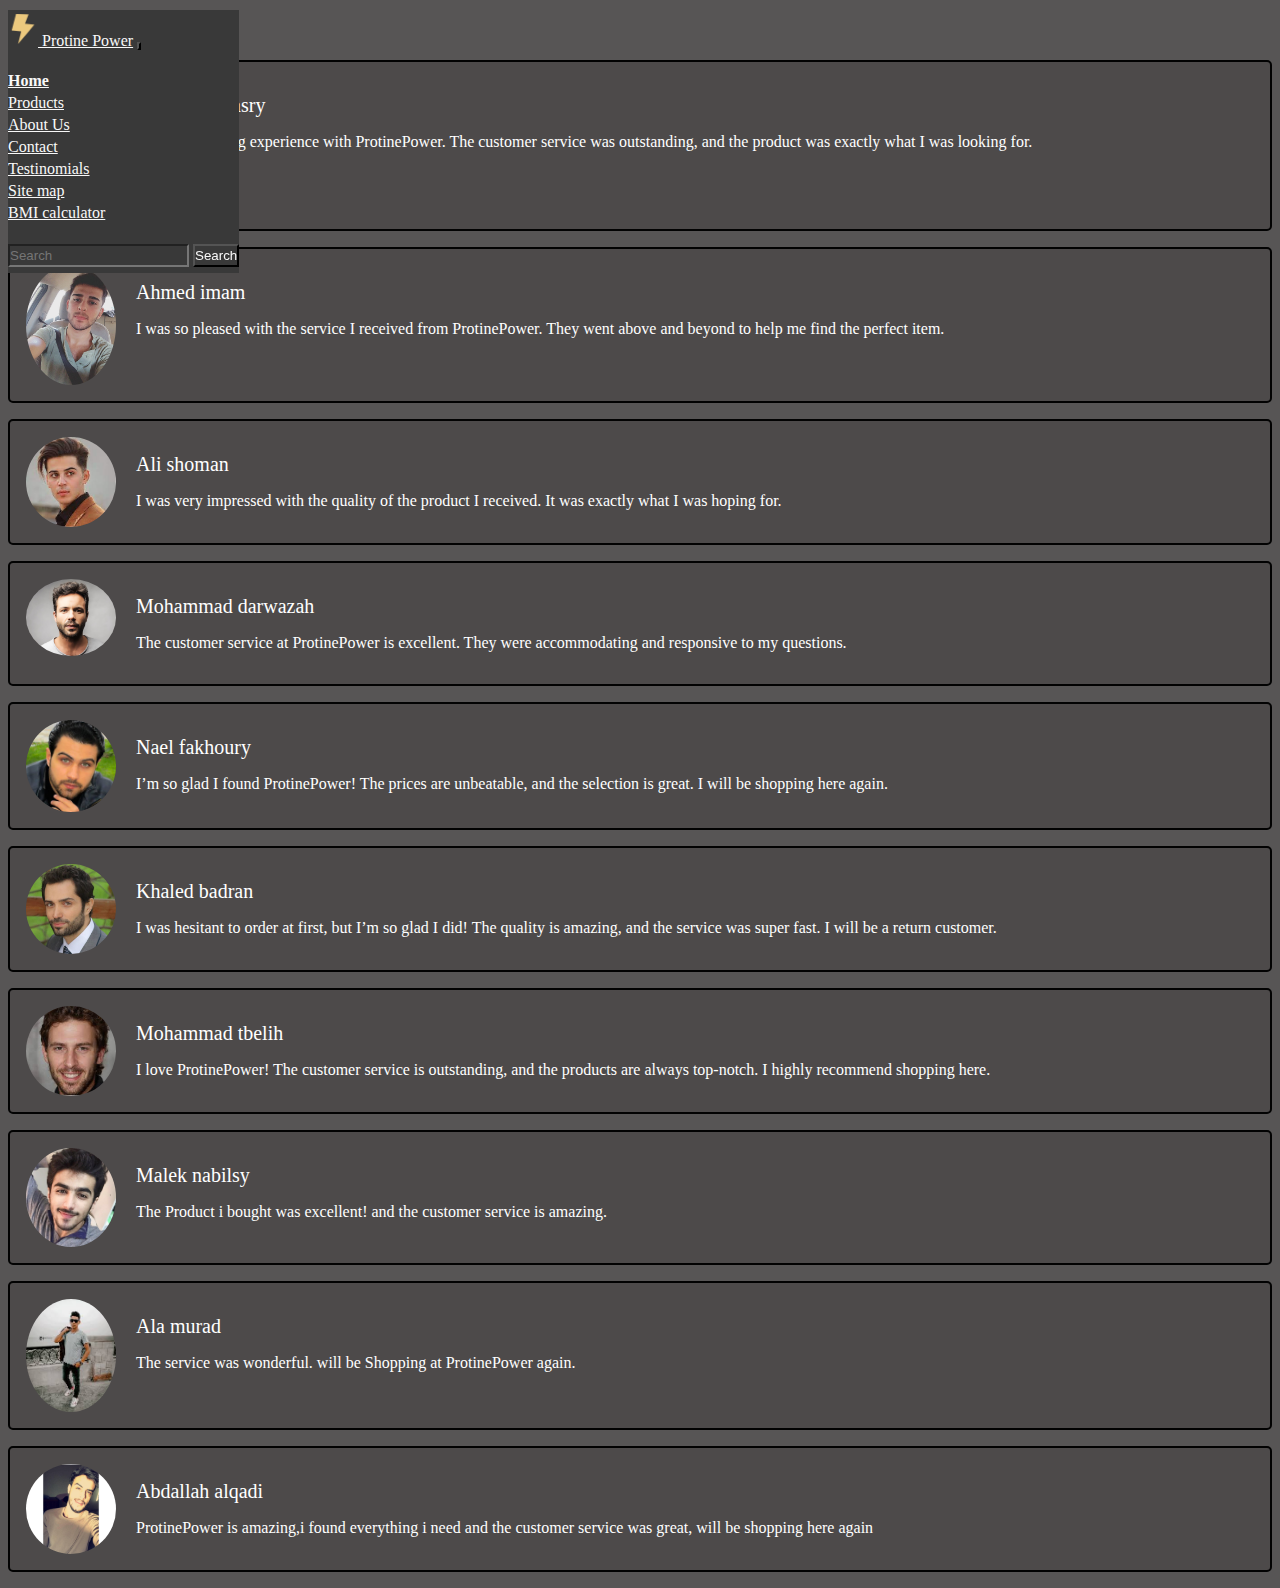
<file: pages/Reviews/reviews.html>
<!DOCTYPE html>
<html>
    <head>
      <link href="https://cdn.jsdelivr.net/npm/bootstrap@5.3.2/dist/css/bootstrap.min.css" rel="stylesheet" integrity="sha384-T3c6CoIi6uLrA9TneNEoa7RxnatzjcDSCmG1MXxSR1GAsXEV/Dwwykc2MPK8M2HN" crossorigin="anonymous">
        <link href="style.css" rel="stylesheet" >
      <link rel="stylesheet" href="reviews.css">
        <title>Testinomials</title>
    </head>
    <body style="background-color: rgb(87, 85, 85);">
      <nav class="navbar navbar-expand-lg bg-body-tertiary w-100">
        <div class="container-fluid">
          <a class="navbar-brand" href="../../index.html"> <img class = "logo" src="logo.png"/> Protine Power</a>
          <button class="navbar-toggler" type="button" data-bs-toggle="collapse" data-bs-target="#navbarSupportedContent" aria-controls="navbarSupportedContent" aria-expanded="false" aria-label="Toggle navigation">
            <span class="navbar-toggler-icon"></span>
          </button>
          <div class="collapse navbar-collapse" id="navbarSupportedContent">
            <ul class="navbar-nav me-auto mb-2 mb-lg-0">
              <li class="nav-item">
                <a class="nav-link active" aria-current="page" href="../../index.html">Home</a>
              </li>
              <li class="nav-item">
                <a class="nav-link" href="../products/Products.html">Products</a>
              </li>
              <li class="nav-item">
                <a class="nav-link" href="../about us/about us.html">About Us</a>
              </li>
              <li class="nav-item">
                <a class="nav-link" href="../contact/contact.html">Contact</a>
              </li>
              <li class="nav-item">
                <a class="nav-link" href="../Reviews/reviews.html">Testinomials</a>
              </li>
              <li class="nav-item">
                <a class="nav-link" href="../site.map/map.html">Site map</a>
              </li>
              <li class="nav-item">
                <a class="nav-link" href="../BMI calculator/js.html">BMI calculator</a>
              </li>
            </ul>
            <form class="d-flex" role="search">
              <input class="form-control me-2" type="search" placeholder="Search" aria-label="Search" style="color:#101010 !important;">
              <button type="button" class="btn btn-outline-warning">Search</button>
            </form>
          </div>
        </div>
      </nav>
      <br><br>
      <div class="container">
        <img src="picture/avatar 1.jpg" alt="Avatar" style="width:90px">
        <p><span>Hamza Almasry</span></p>
        <p>I had an amazing experience with ProtinePower. The customer service was outstanding, and the product was exactly what I was looking for.</p>
      </div>
      
      <div class="container">
        <img src="picture/avatar 2.jpg" alt="Avatar" style="width:90px">
        <p><span >Ahmed imam</span></p>
        <p>I was so pleased with the service I received from ProtinePower. They went above and beyond to help me find the perfect item.</p>
      </div>
      <div class="container">
        <img src="picture/avatar 3.jpg" alt="Avatar" style="width:90px">
        <p><span>Ali shoman</span></p>
        <p>I was very impressed with the quality of the product I received. It was exactly what I was hoping for.</p>
      </div>
      <div class="container">
        <img src="picture/avatar 4.jpg" alt="Avatar" style="width:90px">
        <p><span>Mohammad darwazah</span></p>
        <p>The customer service at ProtinePower is excellent. They were accommodating and responsive to my questions.</p>
      </div>
      <div class="container">
        <img src="picture/avatar 5.jpg" alt="Avatar" style="width:90px">
        <p><span>Nael fakhoury</span></p>
        <p>I’m so glad I found ProtinePower! The prices are unbeatable, and the selection is great. I will be shopping here again.</p>
      </div>
      <div class="container">
        <img src="picture/avatar 6.jpg" alt="Avatar" style="width:90px">
        <p><span>Khaled badran</span></p>
        <p>I was hesitant to order at first, but I’m so glad I did! The quality is amazing, and the service was super fast. I will be a return customer.</p>
      </div>
      <div class="container">
        <img src="picture/avatar 7.jpg" alt="Avatar" style="width:90px">
        <p><span>Mohammad tbelih</span></p>
        <p>I love ProtinePower! The customer service is outstanding, and the products are always top-notch. I highly recommend shopping here.</p>
      </div>
      <div class="container">
        <img src="picture/avatar 8.jpg" alt="Avatar" style="width:90px">
        <p><span>Malek nabilsy</span></p>
        <p> The Product i bought  was excellent!  and the customer service is amazing.</p>
      </div>
      <div class="container">
        <img src="picture/avatar 9.jpg" alt="Avatar" style="width:90px">
        <p><span>Ala murad</span></p>
        <p>The service was wonderful. will be Shopping at ProtinePower again.</p>
      </div>
      <div class="container">
        <img src="picture/avatar 10.jpg" alt="Avatar" style="width:90px">
        <p><span>Abdallah alqadi</span></p>
        <p>ProtinePower is amazing,i found everything i need and the customer service was great, will be shopping here again</p>
      </div>
    </body>
    <script src="https://cdn.jsdelivr.net/npm/bootstrap@5.3.2/dist/js/bootstrap.bundle.min.js" integrity="sha384-C6RzsynM9kWDrMNeT87bh95OGNyZPhcTNXj1NW7RuBCsyN/o0jlpcV8Qyq46cDfL" crossorigin="anonymous"></script>
</html>
</file>
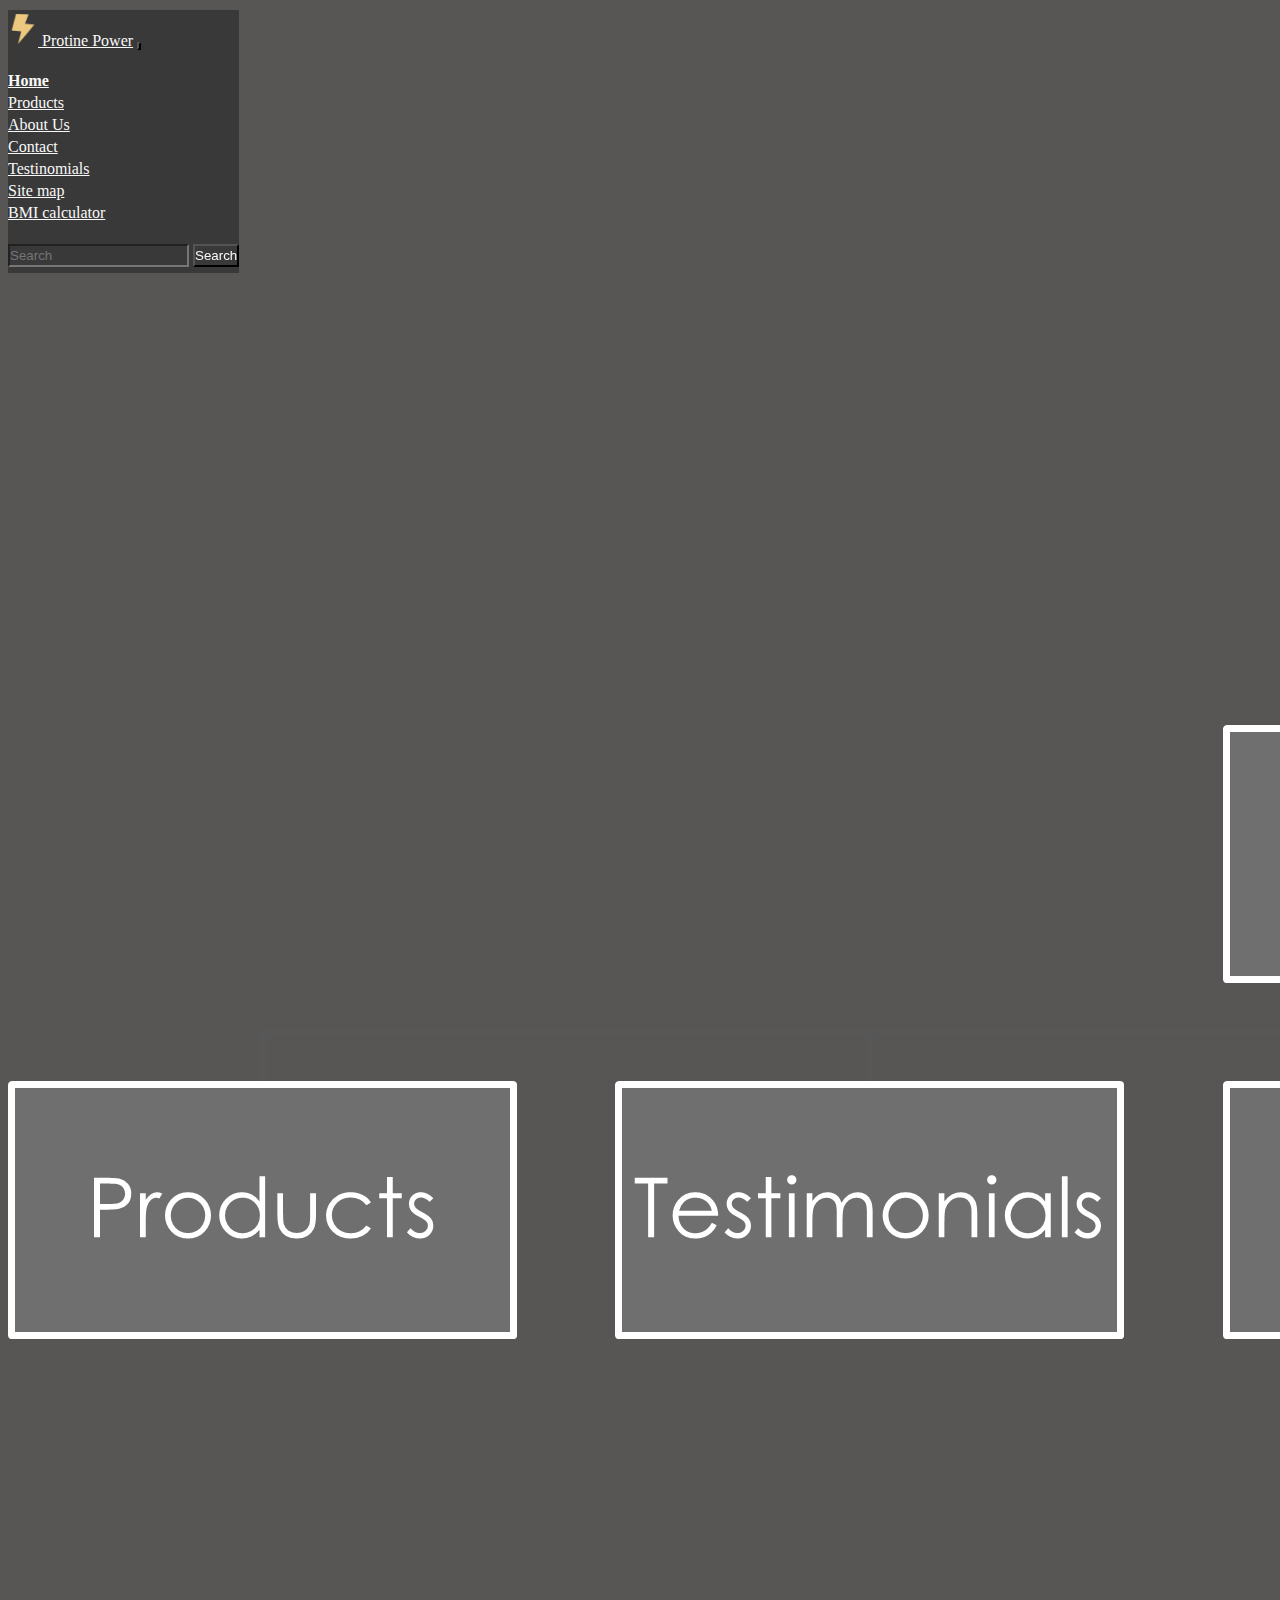
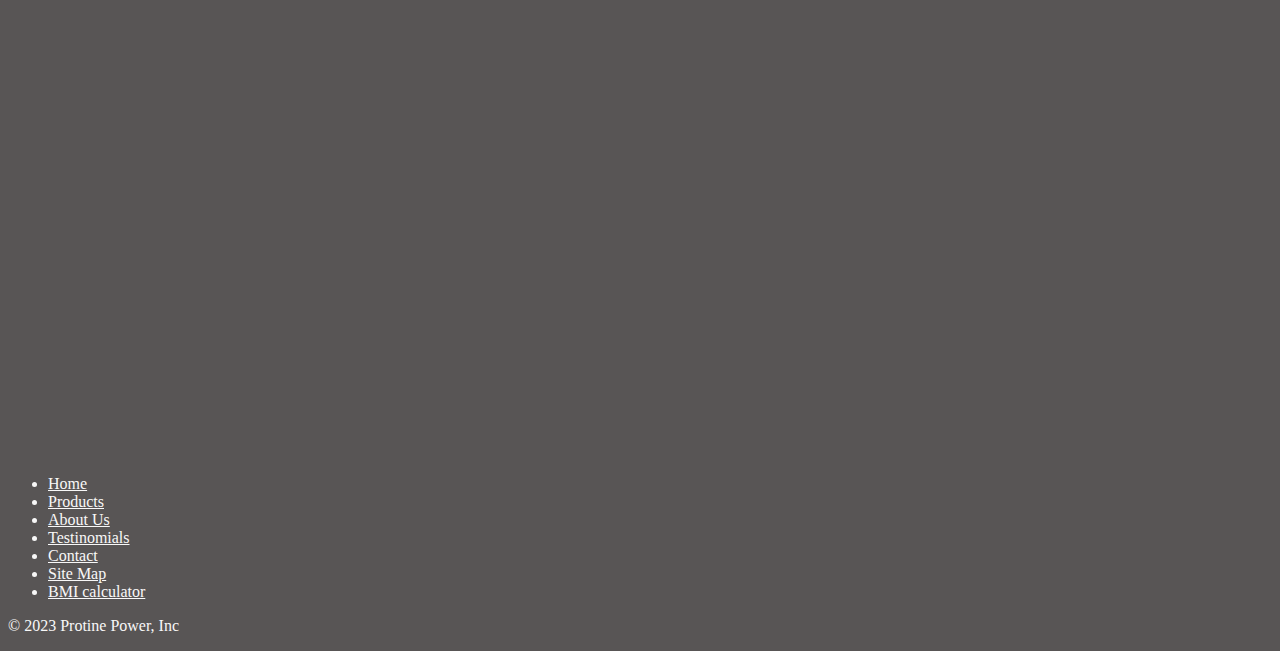
<file: pages/site.map/map.html>
<!DOCTYPE html>
<html lang="en">
<head>
    <link href="https://cdn.jsdelivr.net/npm/bootstrap@5.3.2/dist/css/bootstrap.min.css" rel="stylesheet" integrity="sha384-T3c6CoIi6uLrA9TneNEoa7RxnatzjcDSCmG1MXxSR1GAsXEV/Dwwykc2MPK8M2HN" crossorigin="anonymous">
        <link href="style.css" rel="stylesheet" >
    <title>Site map</title>
</head>
<body style="background-color: rgb(88, 85, 85);">
    <nav class="navbar navbar-expand-lg bg-body-tertiary w-100">
        <div class="container-fluid">
          <a class="navbar-brand" href="../../index.html"> <img class = "logo" src="logo.png"/> Protine Power</a>
          <button class="navbar-toggler" type="button" data-bs-toggle="collapse" data-bs-target="#navbarSupportedContent" aria-controls="navbarSupportedContent" aria-expanded="false" aria-label="Toggle navigation">
            <span class="navbar-toggler-icon"></span>
          </button>
          <div class="collapse navbar-collapse" id="navbarSupportedContent">
            <ul class="navbar-nav me-auto mb-2 mb-lg-0">
              <li class="nav-item">
                <a class="nav-link active" aria-current="page" href="../../index.html">Home</a>
              </li>
              <li class="nav-item">
                <a class="nav-link" href="../products/Products.html">Products</a>
              </li>
              <li class="nav-item">
                <a class="nav-link" href="../about us/about us.html">About Us</a>
              </li>
              <li class="nav-item">
                <a class="nav-link" href="../contact/contact.html">Contact</a>
              </li>
              <li class="nav-item">
                <a class="nav-link" href="../Reviews/reviews.html">Testinomials</a>
              </li>
              <li class="nav-item">
                <a class="nav-link" href="../site.map/map.html">Site map</a>
              </li>
              <li class="nav-item">
                <a class="nav-link" href="../BMI calculator/js.html">BMI calculator</a>
              </li>
            </ul>
  
            <form class="d-flex" role="search">
              <input class="form-control me-2" type="search" placeholder="Search" aria-label="Search" style="color:#101010 !important;">
              <button type="button" class="btn btn-outline-warning">Search</button>
            </form>
          </div>
        </div>
      </nav>
    <img src="Picture1.png" class="img-fluid">
    <div class="container">
      <footer class="py-3 my-4">
        <ul class="nav justify-content-center border-bottom pb-3 mb-3">
          <li class="nav-item"><a href="../../index.html" class="nav-link px-2 text-light">Home</a></li>
          <li class="nav-item"><a href="../products/Products.html" class="nav-link px-2 text-light">Products</a></li>
          <li class="nav-item"><a href="../about us/about us.html" class="nav-link px-2 text-light">About Us</a></li>
          <li class="nav-item"><a href="../Reviews/reviews.html" class="nav-link px-2 text-light">Testinomials</a></li>
          <li class="nav-item"><a href="../contact/contact.html" class="nav-link px-2 text-light">Contact</a></li>
          <li class="nav-item"><a href="../site.map/map.html" class="nav-link px-2 text-light">Site Map</a></li>
          <li class="nav-item"><a href="../BMI calculator/js.html" class="nav-link px-2 text-light">BMI calculator</a></li>
        </ul>
        <p class="text-center text-light">© 2023 Protine Power, Inc</p>
      </footer>
    </div>
</body>
<script src="https://cdn.jsdelivr.net/npm/bootstrap@5.3.2/dist/js/bootstrap.bundle.min.js" integrity="sha384-C6RzsynM9kWDrMNeT87bh95OGNyZPhcTNXj1NW7RuBCsyN/o0jlpcV8Qyq46cDfL" crossorigin="anonymous"></script>
</html>
</file>
<file: style.css>
body {
    background-color: rgb(57, 57, 57);
    color:#f8f8f8;
}
.logo{
    height: 30px;
}
header{
    margin-top: 3%;
}

nav {
    padding:0px !important;
    position:fixed !important;
    top: 0;
    z-index: 2;
    padding-top: 10px !important;
    margin-bottom: 0%;
    height: 5%;

}
nav *{
    background-color: rgb(57, 57, 57);
    color:#f8f8f8 !important;
    padding: 2px 0px 2px 0px;
}
a.nav-link:hover {
    color:#ecc97e !important;
}
a.active {
    font-weight: bold;
}
.h-200 {
    height: 500px !important; 
}
.text-light {
    color:#f8f8f8 !important;
}
.red-header {
    border-color: #bc0a21 !important;
    background-color: #bc0a21 !important;
}
.red-body {
    border: solid 2px #bc0a21 !important;
}
</file>
<file: pages/about us/style.css>
body {
    background-color: rgb(57, 57, 57);
    color:#f8f8f8;
}
.logo{
    height: 30px;
}
header{
    margin-top: 3%;
}

nav {
    padding:0px !important;
    position:fixed !important;
    top: 0;
    z-index: 2;
    padding-top: 10px !important;
    margin-bottom: 0%;
    height: 5%;

}
nav *{
    background-color: rgb(57, 57, 57);
    color:#f8f8f8 !important;
    padding: 2px 0px 2px 0px;
}
a.nav-link:hover {
    color:#ecc97e !important;
}
a.active {
    font-weight: bold;
}
.h-200 {
    height: 500px !important; 
}
.text-light {
    color:#f8f8f8 !important;
}
.red-header {
    border-color: #bc0a21 !important;
    background-color: #bc0a21 !important;
}
.red-body {
    border: solid 2px #bc0a21 !important;
}
</file>
<file: pages/about us/s.css>
*{
    margin: 0;
    padding: 0;
    box-sizing: border-box;
    font-family: 'Montserrat', sans-serif;
}

section{
    padding: 4% 10%;
}
.about-us{
    width: 100%;
    height: 100vh;
    background-color: rgb(53, 51, 51);
    display: grid;
    grid-template-columns: repeat(2,1fr);
    gap: 4rem;
}
.main-img img{
    max-width: 95%;
    width: 560px;
    height: 90%;
}
.text{
    padding: 6% 0;
}
.text h4{
    color: aqua;
    font-size: 30px;
    font-weight: 600;
    text-transform: uppercase;
    margin-bottom: 10px;
}
.text h1{
    color: azure;
    font-size: 36px;
    text-transform: capitalize;
    font-weight: 700;
    line-height: 46px;
    margin-bottom: 30px;
}
hr{
    width: 30%;
    border: none;
    height: 2px;
    background-color: gray;
    margin-bottom: 50px;
}
.text p{
    max-width: 600px;
    color: azure;
    font-size: 20px;
    font-weight: 400;
    line-height: 1.7;
    margin-bottom: 60px;
}
.last-text{
    display: flex;
}
.text1{
    margin-right: 60px;
}
.last-text h3{
    color: aqua;
    font-size: 60px;
    font-weight: 700;
}
.last-text h5{
    color: aqua;
    font-size: 18px;
    font-weight: 500;
    line-height: 18px;
}
</file>
<file: pages/BMI calculator/js.css>
body{
    color: rgb(53, 51, 51);
    font-family: Arial, Helvetica, sans-serif;
    background-color: #3a3b3b;
    background: linear-gradient(to right, #3f4041, #3a3b3b);
}
span{
    color: red;
}
.wrapper{
    position: absolute;
    top: 50%;
    left: 50%;
    transform:translate(-50%, -50%);
    padding: 15px;
    width: 50%;
    background: rgb(0, 0, 0);
    border-radius: 5px;
    box-shadow: rgb(53, 62, 71) 0px 20px 30px -10px;
    color: white;
}
input{
    outline: none;
    border: none;
    padding: 5px;
}
button{
    color: white;
    padding: 10px;
    border: 2px solid rgb(252, 251, 251);
    background: rgb(0, 0, 0);
    display: block;
    margin-top: 10%;
    cursor: pointer;
}
.logo{
    height: 30px;
}
header{
    margin-top: 3%;
}

nav {
    padding:0px !important;

    top: 0;
    z-index: 2;
    margin-bottom: 0%;
    height: 5%;

}
nav *{
    background-color: rgb(57, 57, 57);
    color:#ffffff !important;
    padding: 2px 0px 2px 0px;
}
a.nav-link:hover {
    color:#ecc97e !important;
}
a.active {
    font-weight: bold;
}
.h-200 {
    height: 500px !important; 
}
.text-light {
    color:#fff1f1 !important;
}
.red-header {
    border-color: #bc0a21 !important;
    background-color: #bc0a21 !important;
}
.red-body {
    border: solid 2px #bc0a21 !important;
}
</file>
<file: pages/products/style.css>
body {
    background-color: rgb(57, 57, 57);
    color:#f8f8f8;
}
.logo{
    height: 30px;
}
header{
    margin-top: 3%;
}

nav {
    padding:0px !important;
    position:fixed !important;
    top: 0;
    z-index: 2;
    padding-top: 10px !important;
    margin-bottom: 0%;
    height: 5%;

}
nav *{
    background-color: rgb(57, 57, 57);
    color:#f8f8f8 !important;
    padding: 2px 0px 2px 0px;
}
a.nav-link:hover {
    color:#ecc97e !important;
}
a.active {
    font-weight: bold;
}
.h-200 {
    height: 500px !important; 
}
.text-light {
    color:#f8f8f8 !important;
}
.red-header {
    border-color: #bc0a21 !important;
    background-color: #bc0a21 !important;
}
.red-body {
    border: solid 2px #bc0a21 !important;
}
</file>
<file: pages/products/s.css>
body
{
    background-color: rgb(56, 54, 54);
    
    background-repeat: no-repeat;
    background-attachment: fixed;
    background-size: cover;
}
li
{
    color: rgb(255, 255, 255);
    text-decoration:gold;
    font-family:Verdana, Geneva, Tahoma, sans-serif;
    font-weight: bold;
}
ol{
    
    text-align: center;
    margin: 4% 20% 4% 20%;
    border: 1px black solid;
    padding: 25pt;
    
    
}
a
{
    text-decoration: none;
    background-color: rgba(255, 255, 255, 0);
    color: rgb(255, 255, 255);
    padding: 8px;
    margin: 2px;
    font-family: 'Gill Sans', 'Gill Sans MT', Calibri, 'Trebuchet MS', sans-serif;
    font-weight: bold;
    
}
ul
{text-align: left;}
</file>
<file: pages/Reviews/style.css>
body {
    background-color: rgb(57, 57, 57);
    color:#f8f8f8;
}
.logo{
    height: 30px;
}
header{
    margin-top: 3%;
}

nav {
    padding:0px !important;
    position:fixed !important;
    top: 0;
    z-index: 2;
    padding-top: 10px !important;
    margin-bottom: 0%;
    height: 5%;

}
nav *{
    background-color: rgb(57, 57, 57);
    color:#f8f8f8 !important;
    padding: 2px 0px 2px 0px;
}
a.nav-link:hover {
    color:#ecc97e !important;
}
a.active {
    font-weight: bold;
}
.h-200 {
    height: 500px !important; 
}
.text-light {
    color:#f8f8f8 !important;
}
.red-header {
    border-color: #bc0a21 !important;
    background-color: #bc0a21 !important;
}
.red-body {
    border: solid 2px #bc0a21 !important;
}
</file>
<file: pages/Reviews/reviews.css>
.container {
    border: 2px solid #020202;
    background-color: #4d4a4a;
    color: white;
    border-radius: 5px;
    padding: 16px;
    margin: 16px 0;
    align-items: center;
  }
  .container::after {
    content: "";
    clear: both;
    display: table;
  }
  .container img {
    float: left;
    margin-right: 20px;
    border-radius: 50%;
  }
  .container span {
    font-size: 20px;
    margin-right: 15px;
  }
  
  @media (max-width: 500px) {
    .container {
      text-align: center;
    }
  
    .container img {
      margin: auto;
      float: none;
      display: block;
    }
  }
</file>
<file: pages/site.map/style.css>
body {
    background-color: rgb(57, 57, 57);
    color:#f8f8f8;
}
.logo{
    height: 30px;
}
header{
    margin-top: 3%;
}

nav {
    padding:0px !important;
    position:fixed !important;
    top: 0;
    z-index: 2;
    padding-top: 10px !important;
    margin-bottom: 0%;
    height: 5%;

}
nav *{
    background-color: rgb(57, 57, 57);
    color:#f8f8f8 !important;
    padding: 2px 0px 2px 0px;
}
a.nav-link:hover {
    color:#ecc97e !important;
}
a.active {
    font-weight: bold;
}
.h-200 {
    height: 500px !important; 
}
.text-light {
    color:#f8f8f8 !important;
}
.red-header {
    border-color: #bc0a21 !important;
    background-color: #bc0a21 !important;
}
.red-body {
    border: solid 2px #bc0a21 !important;
}
</file>
